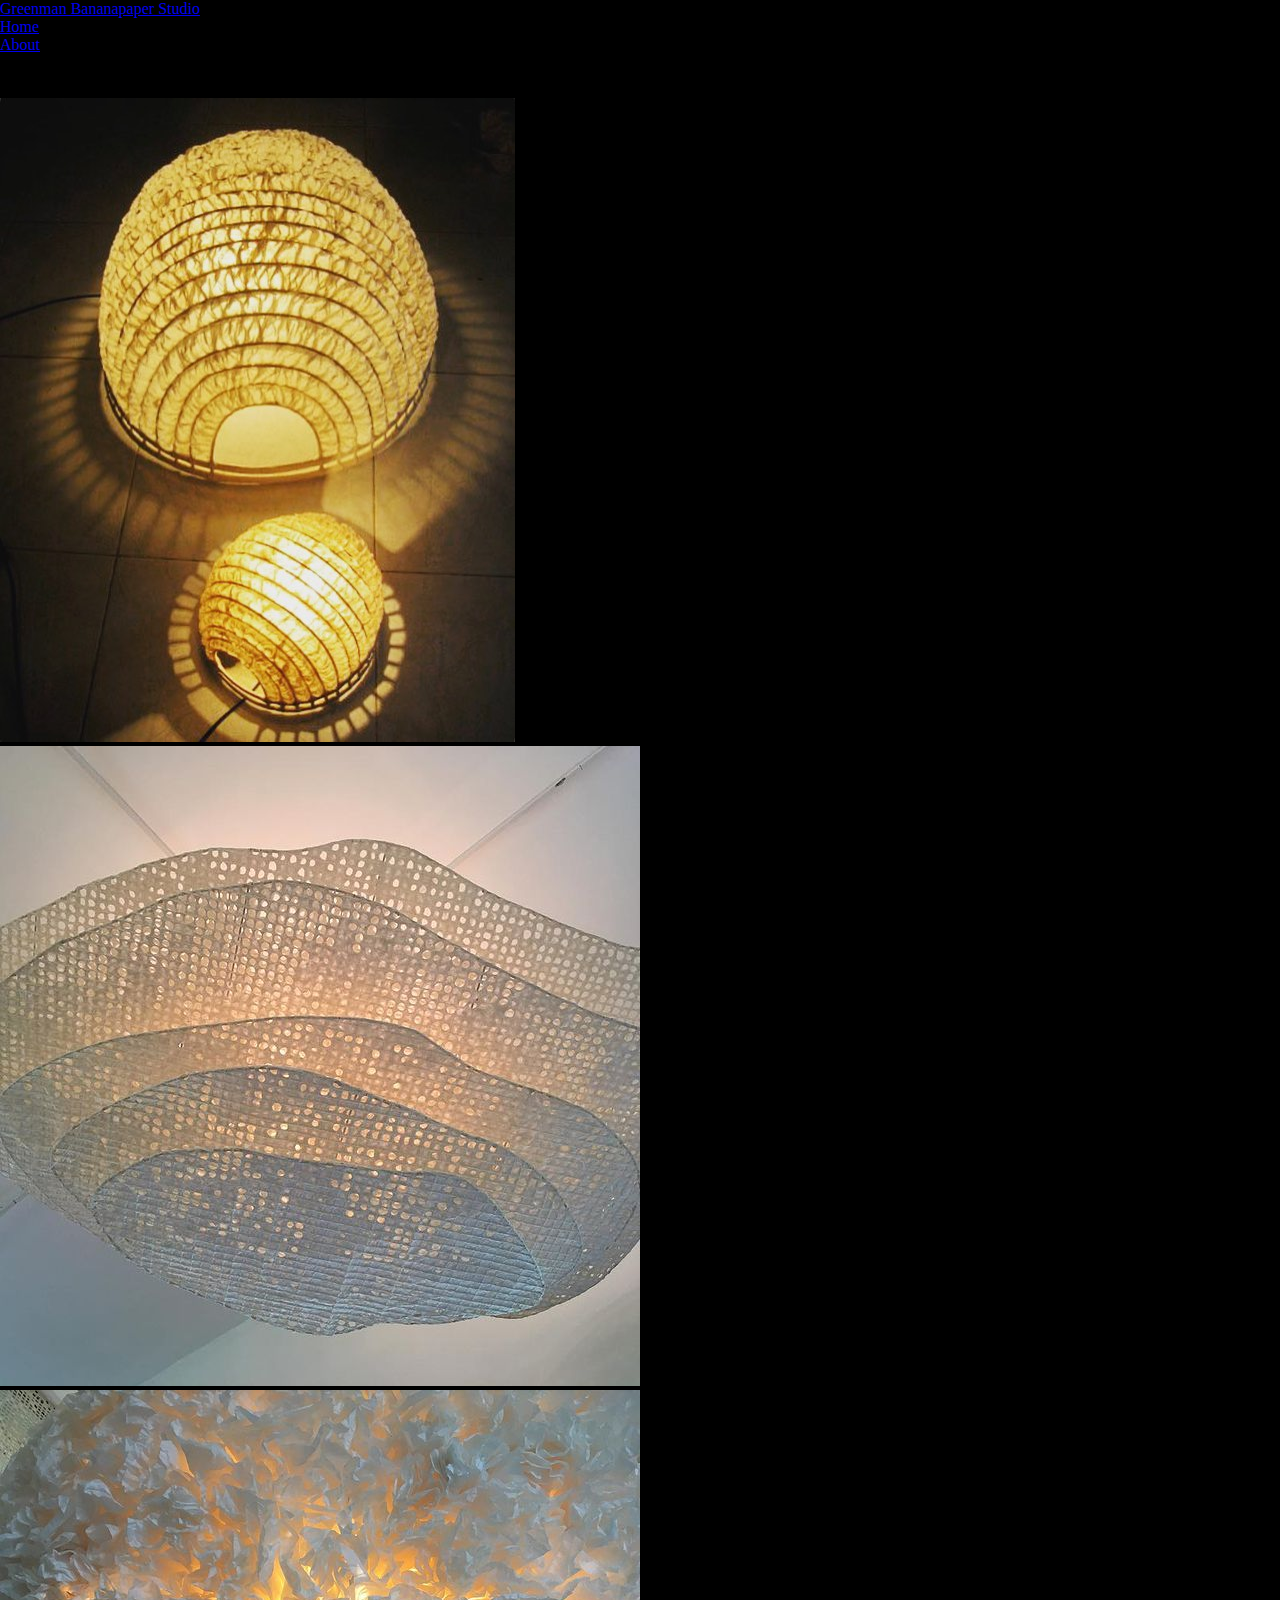
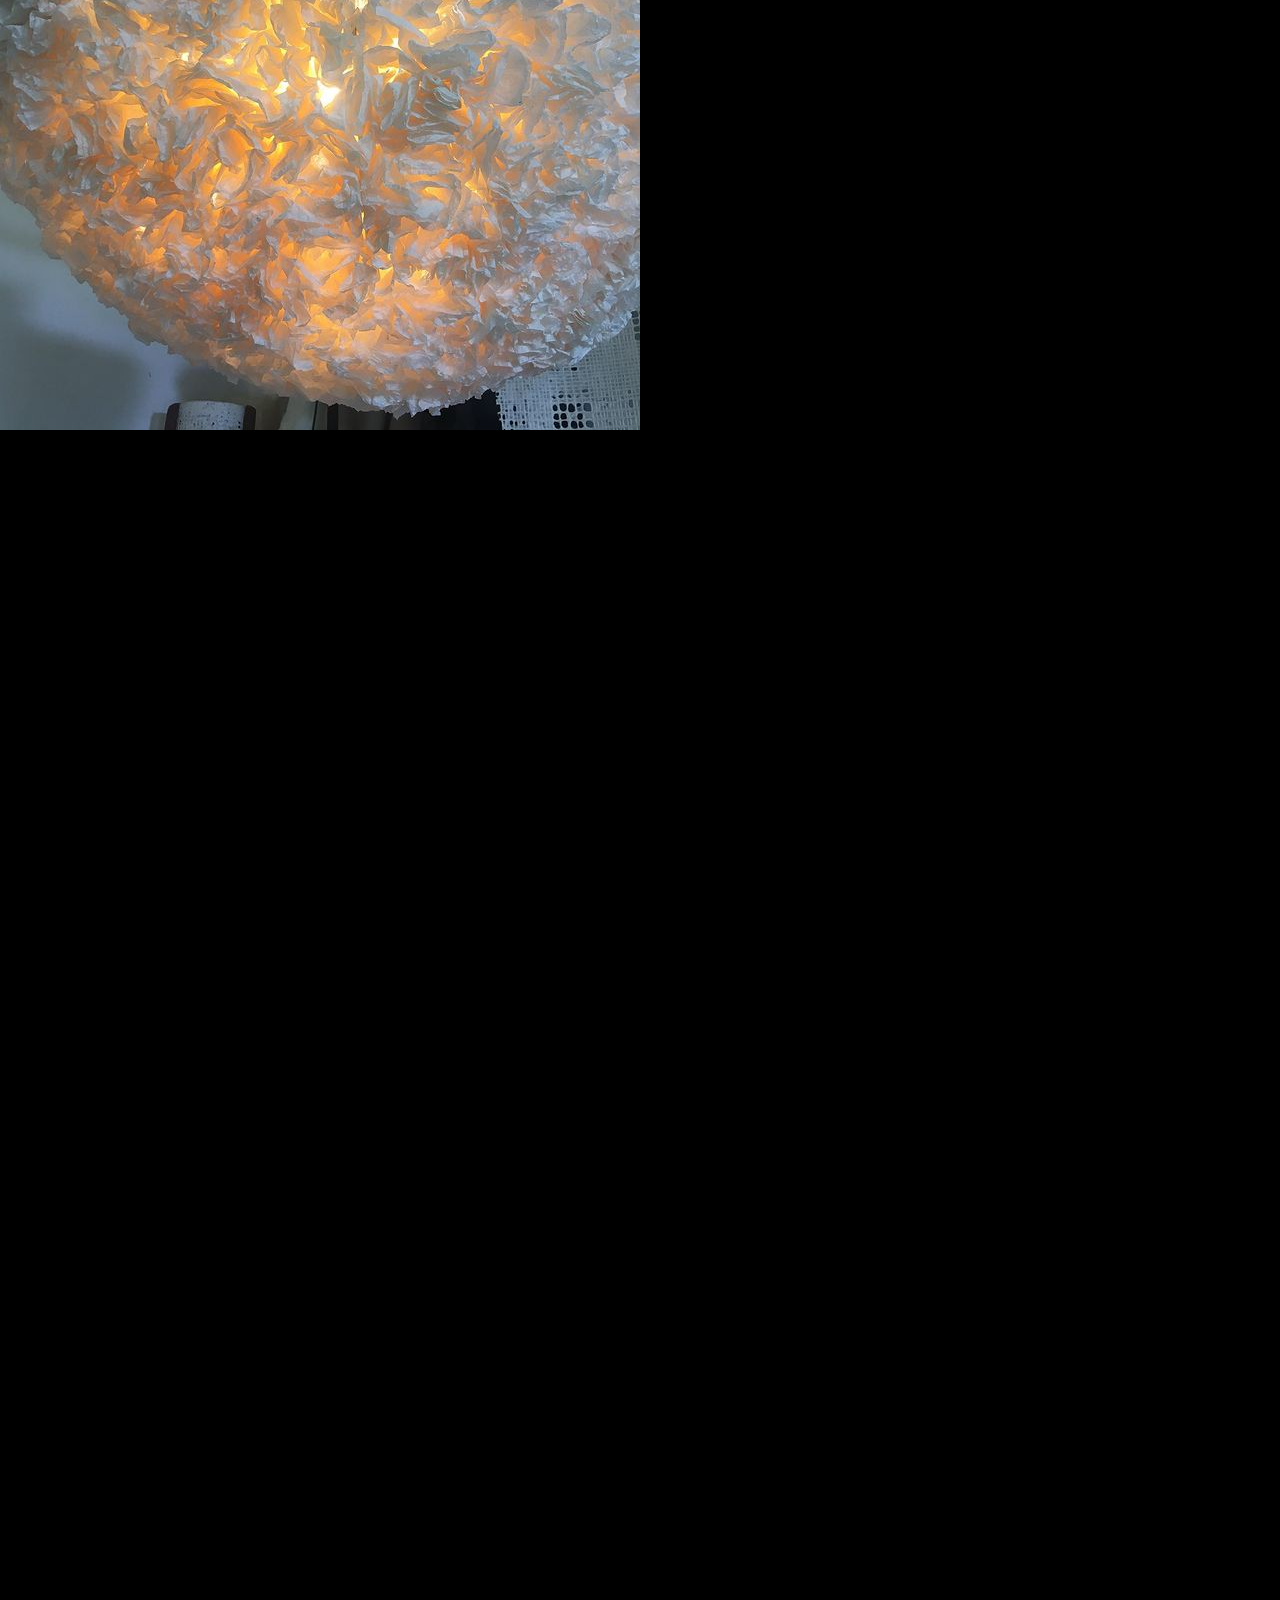
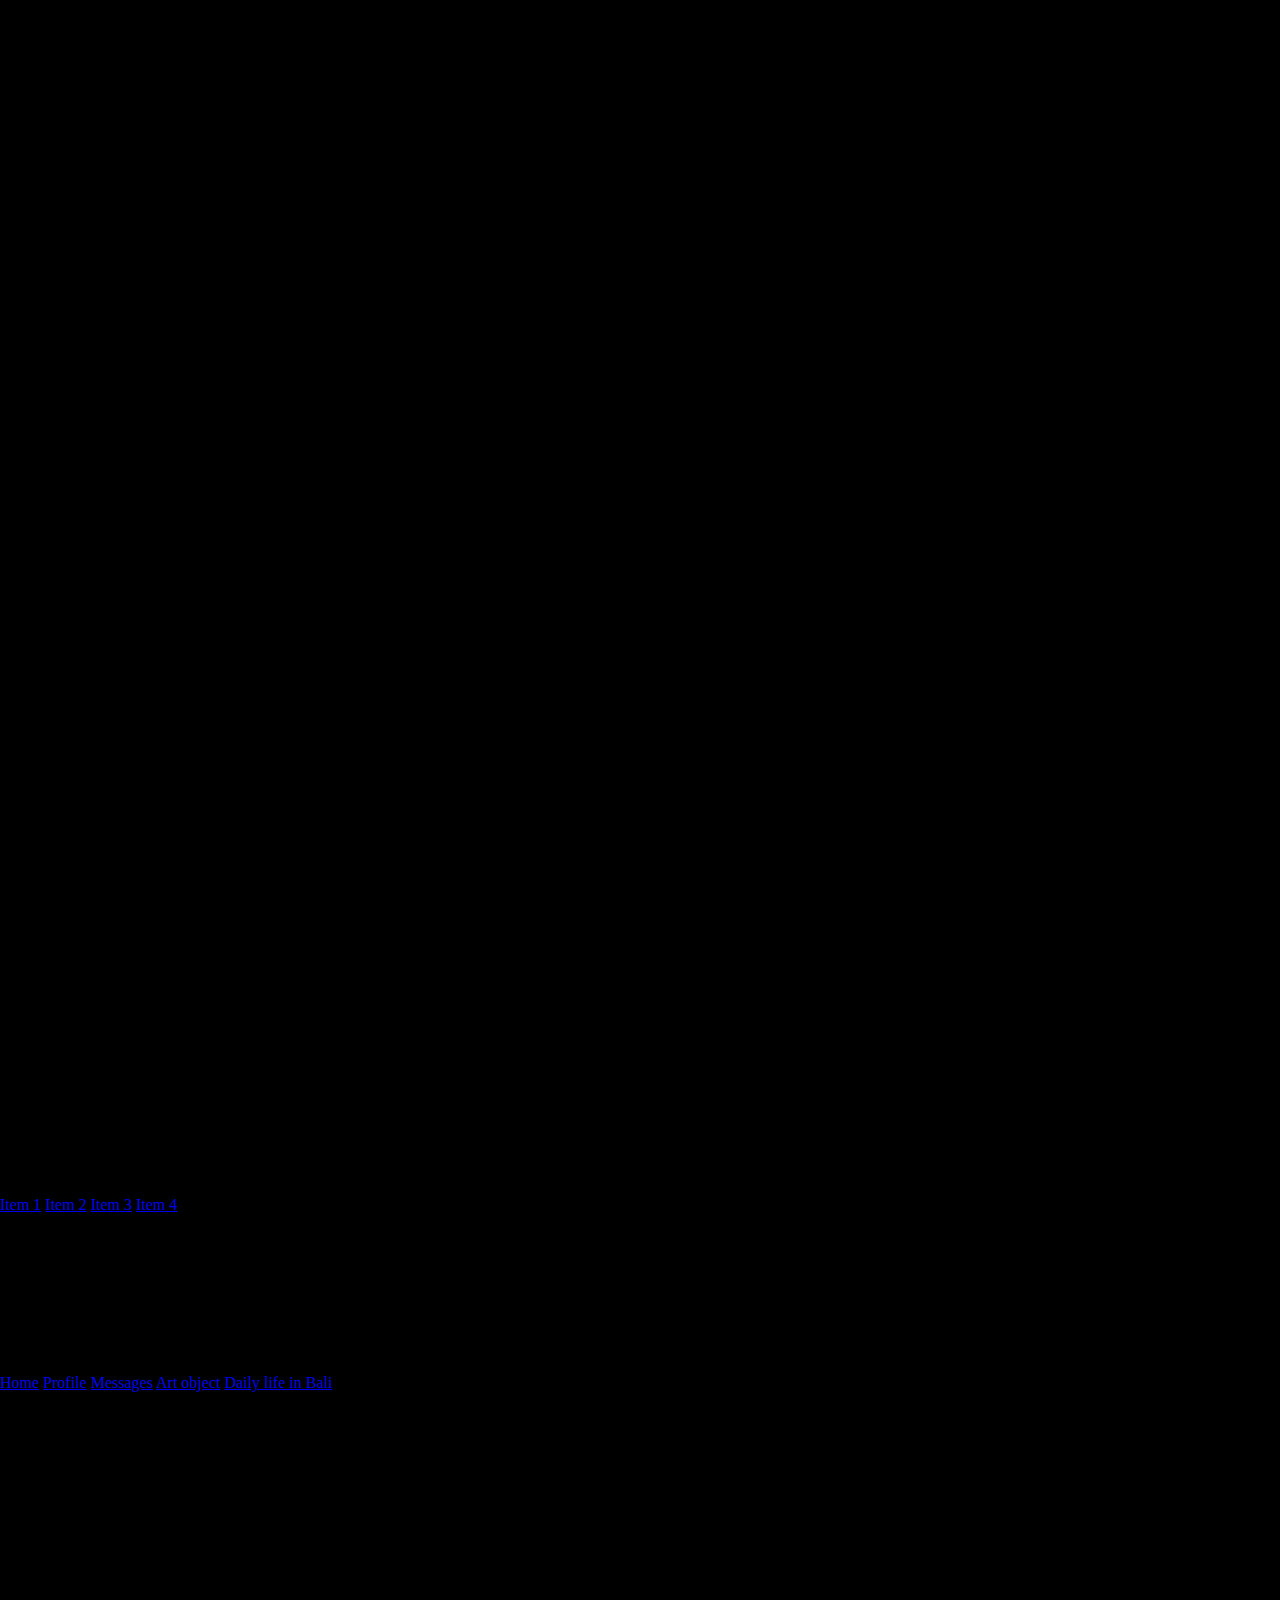
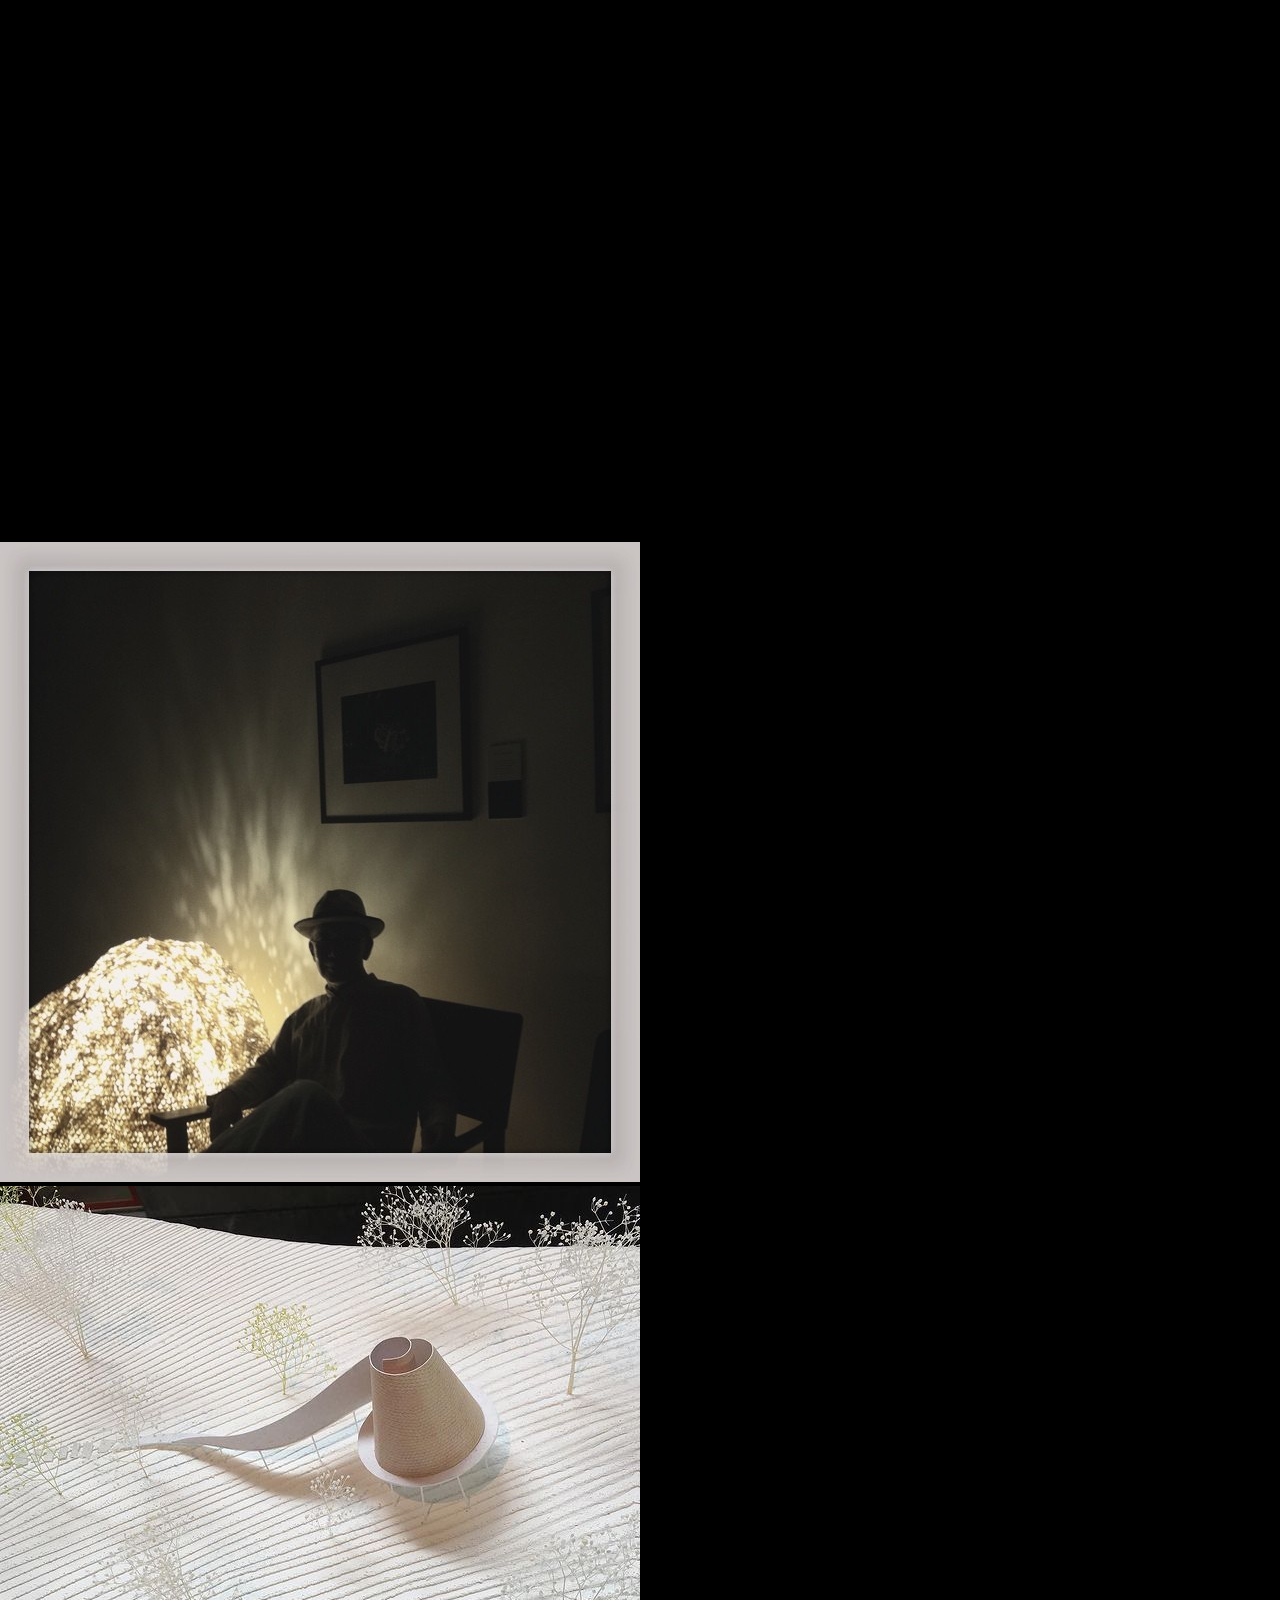
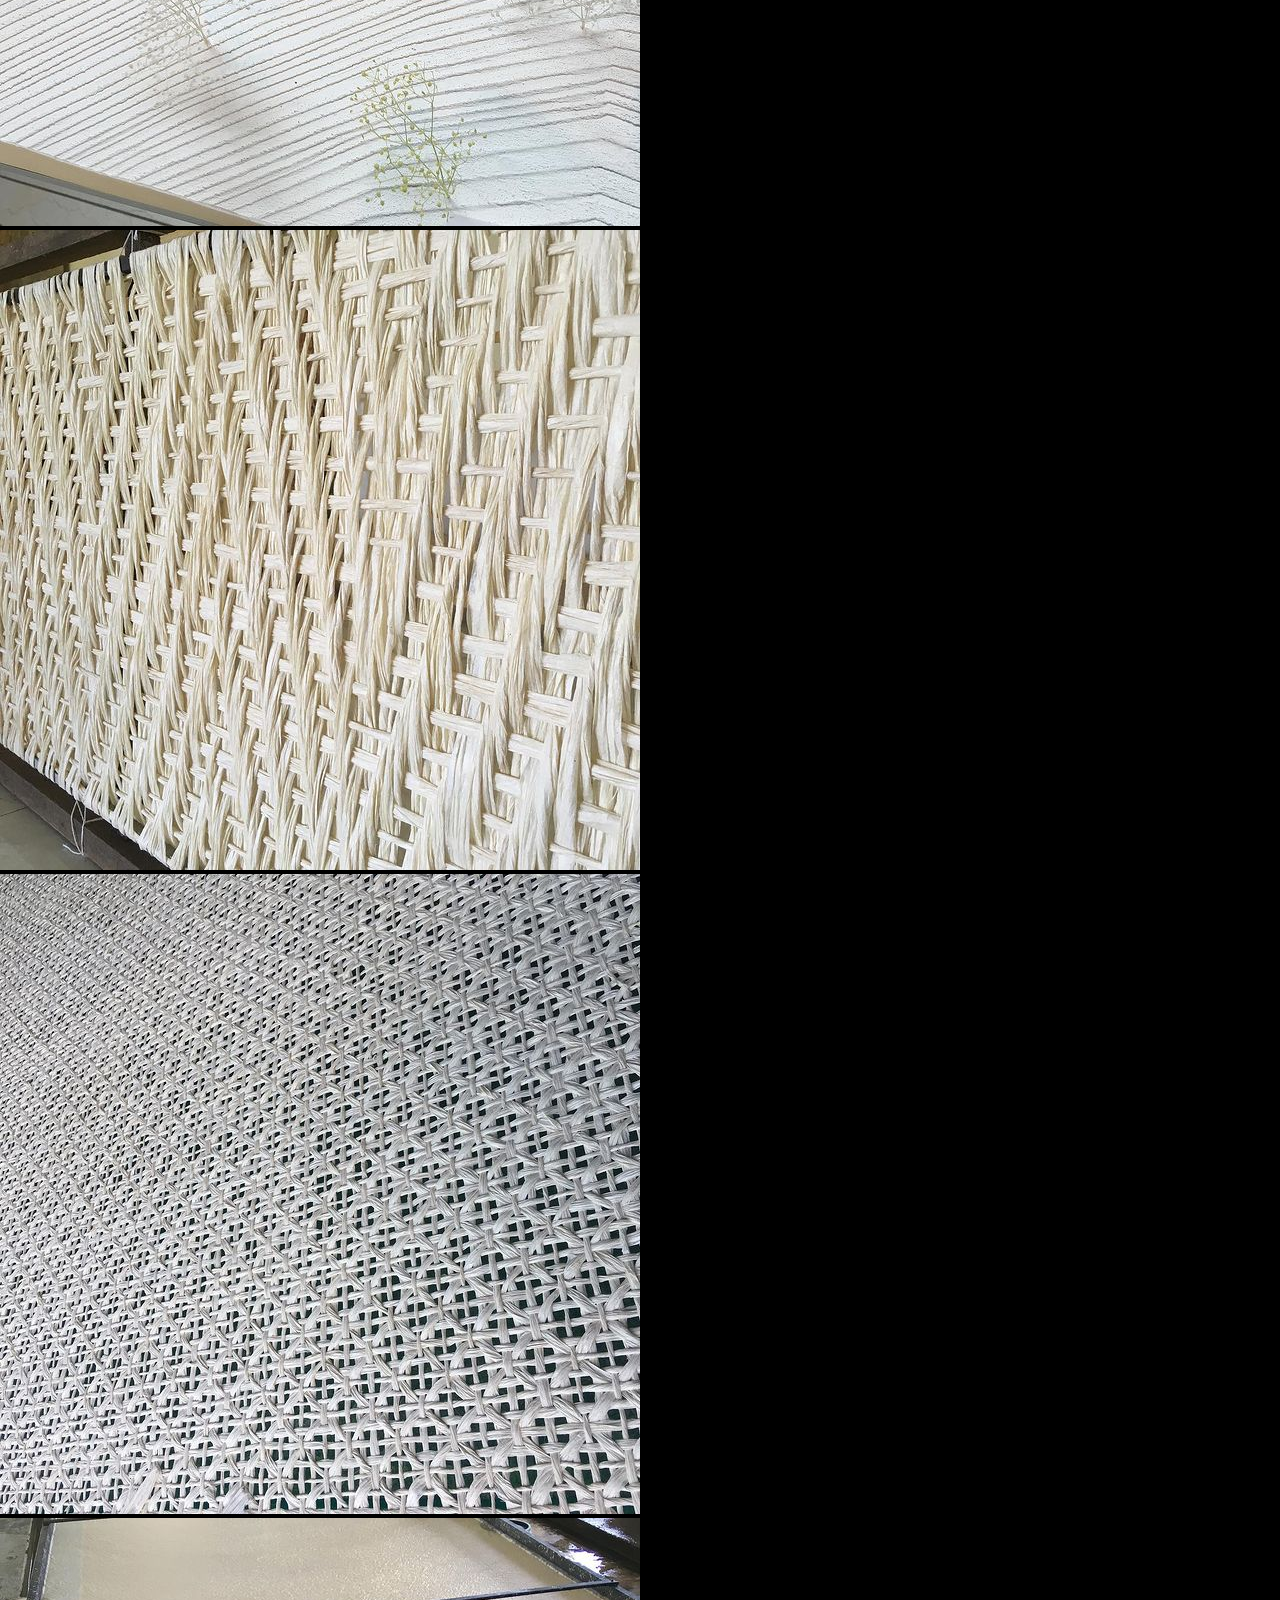
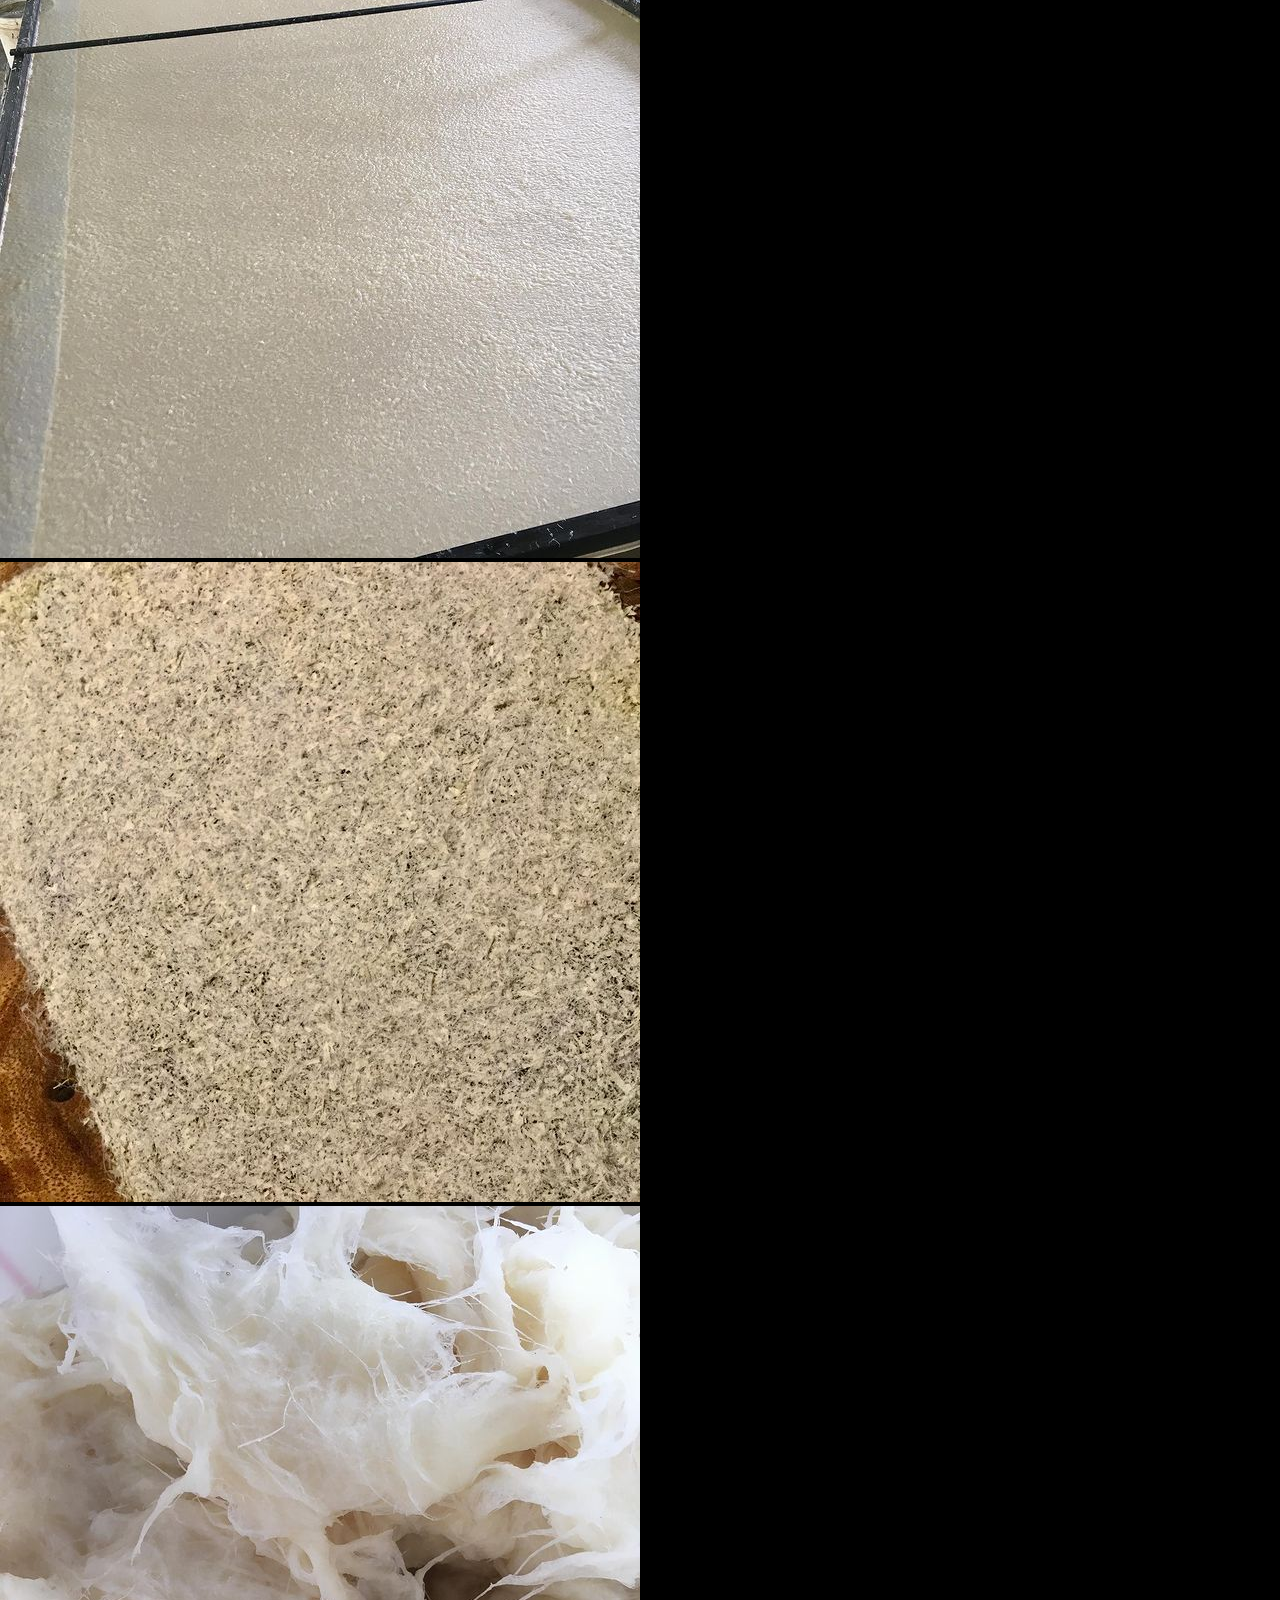
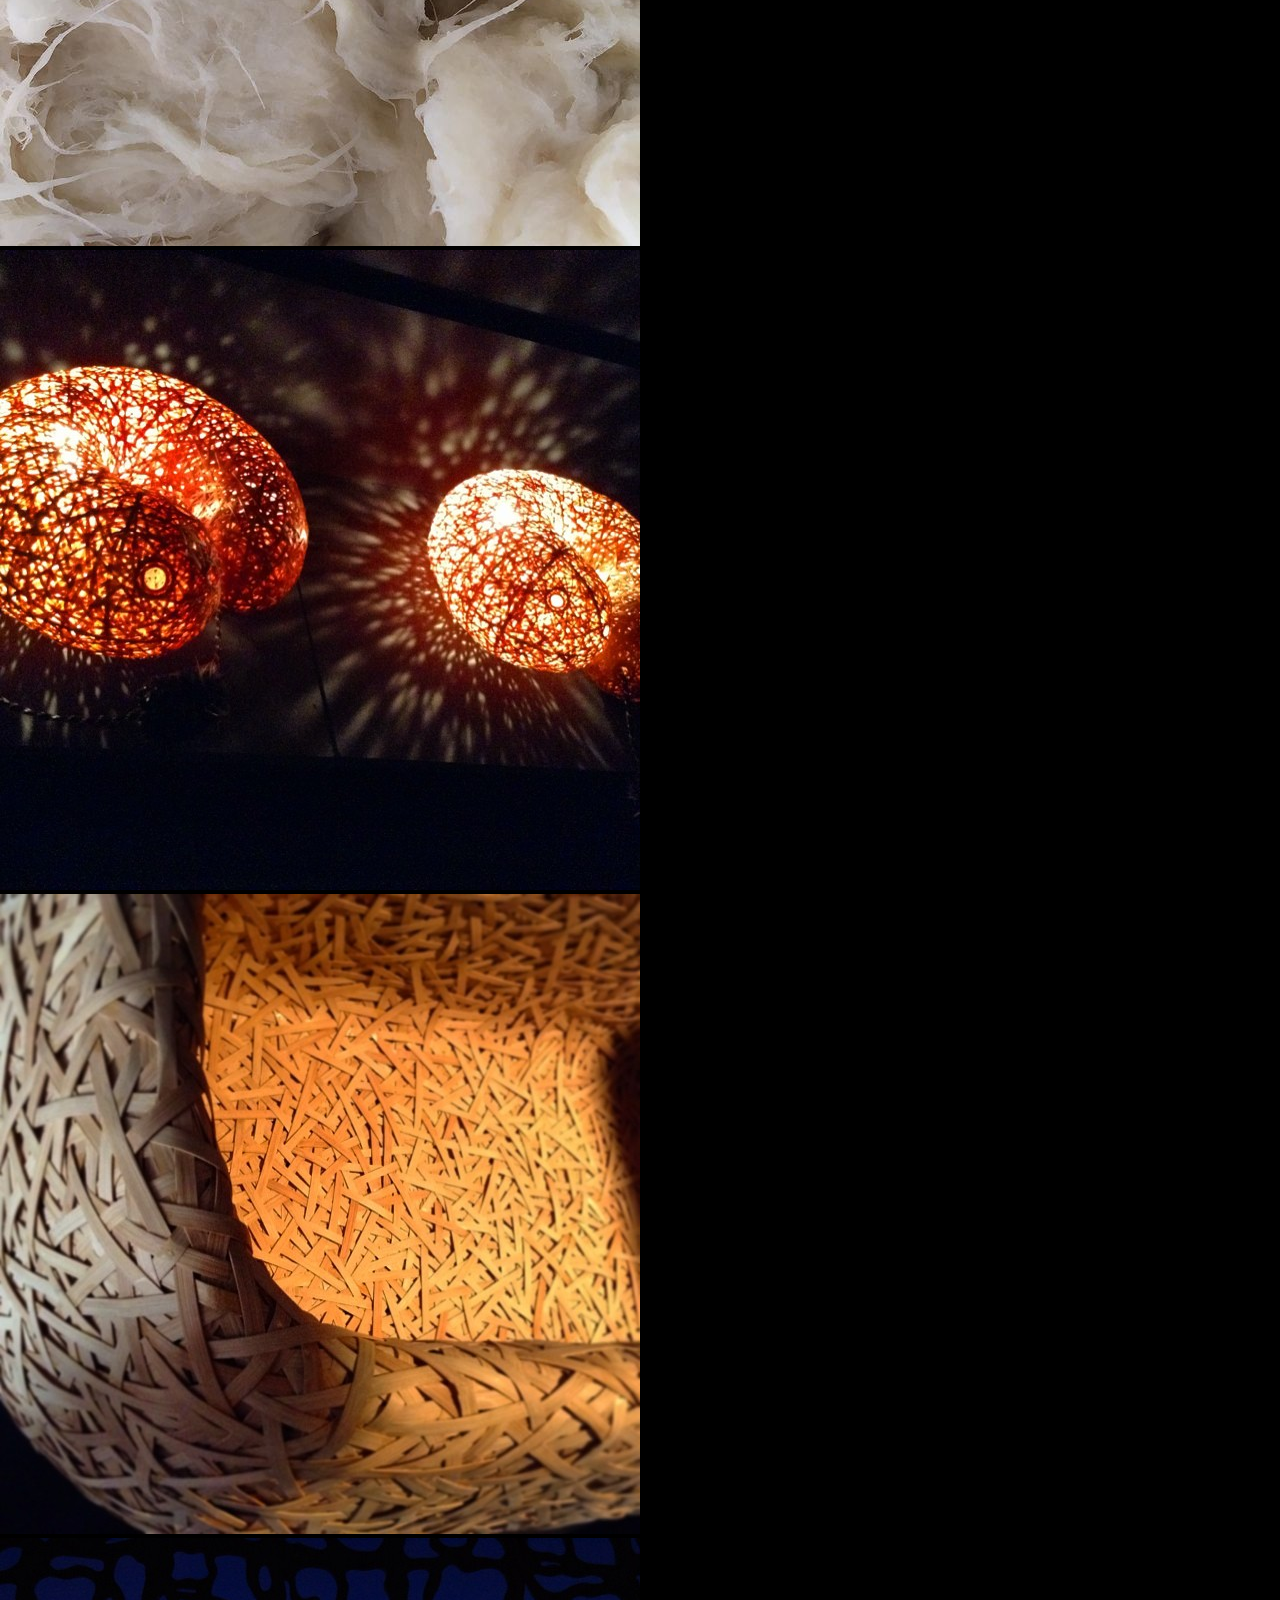
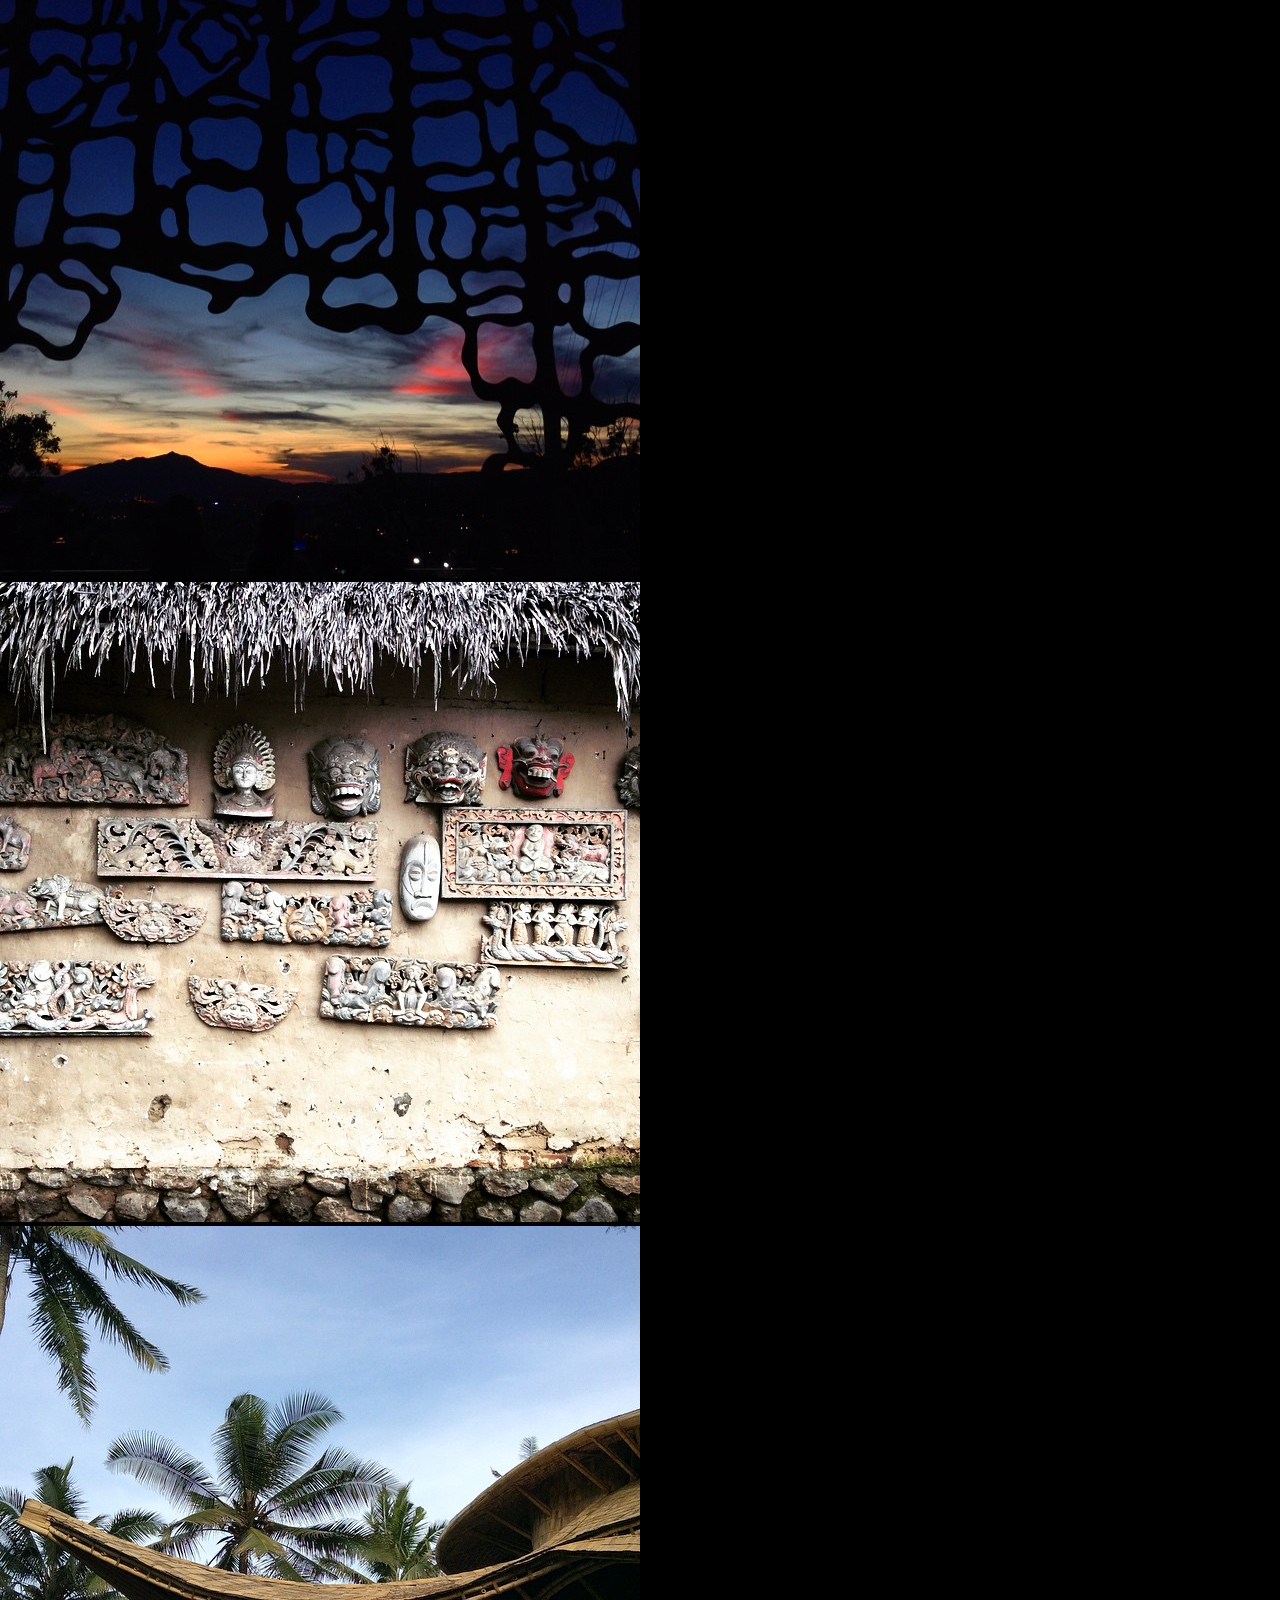
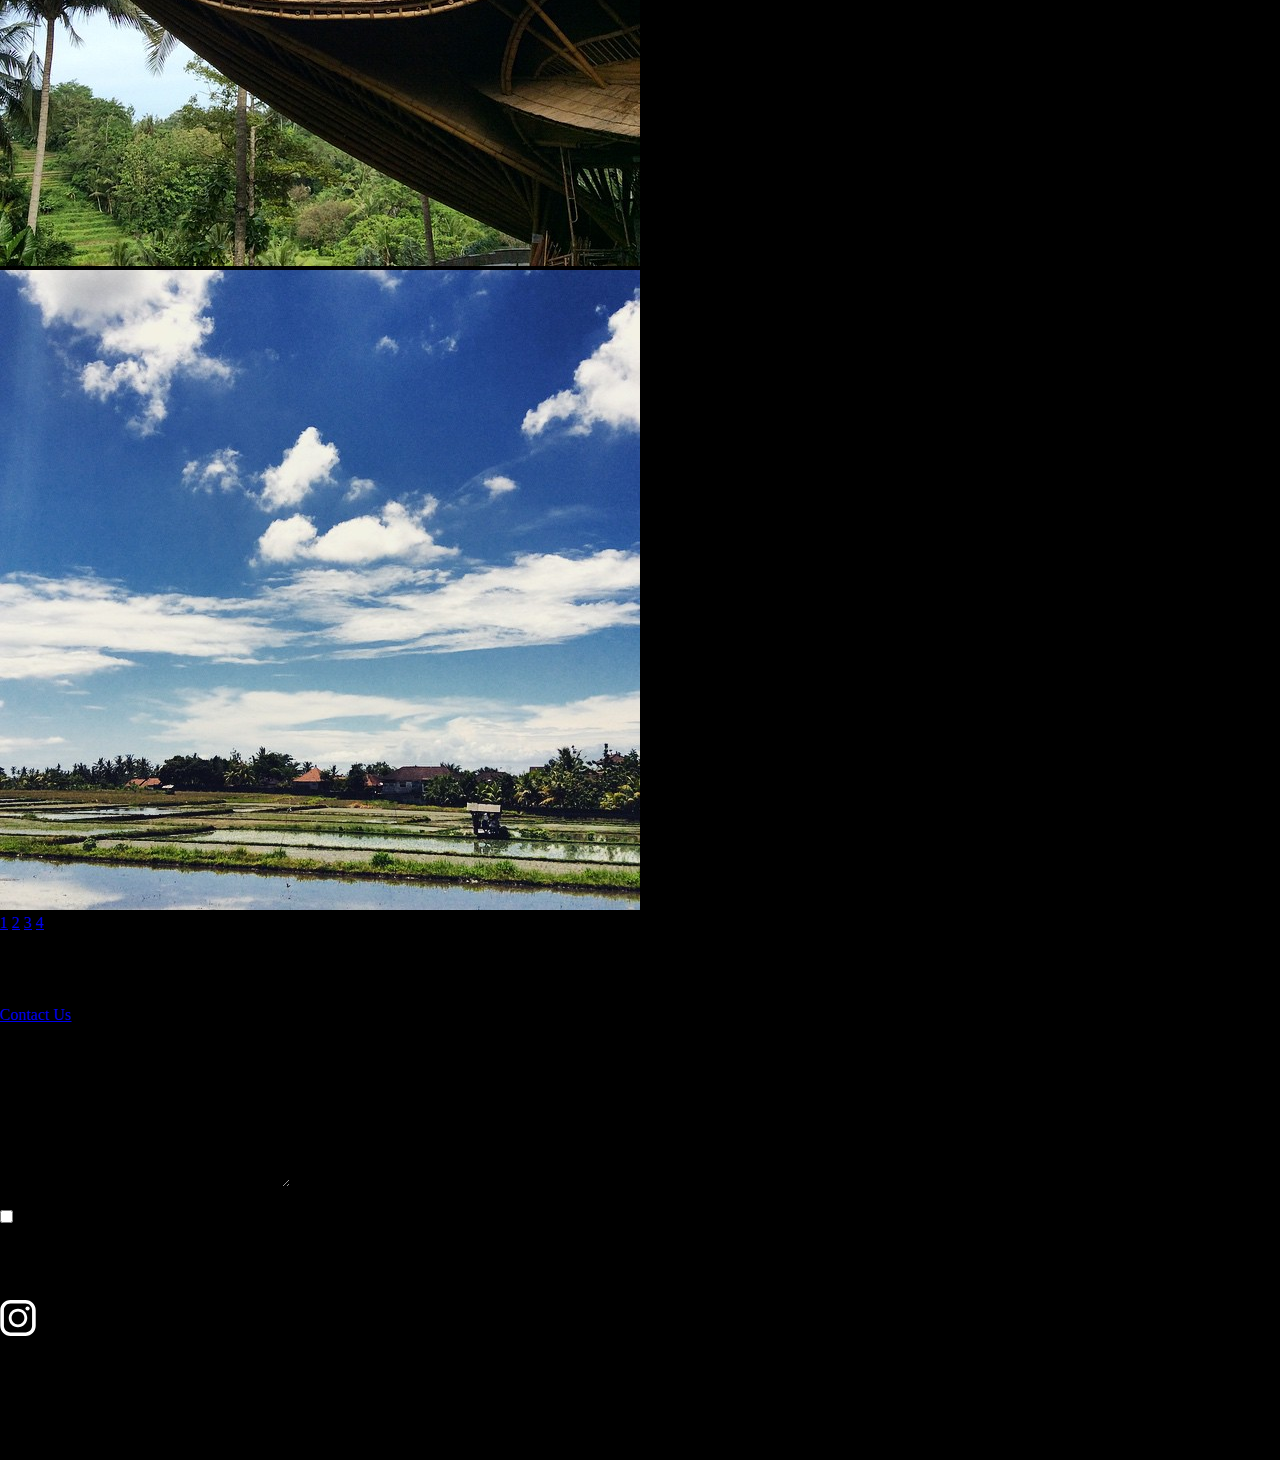
<file: index.html>
<!doctype html>
<html lang="en">

<head>
    <meta charset="UTF-8">
    <meta name="viewport" content="width=device-width,initial-scale=1.0">

    <title>Greenman</title>

    <script type="module">
        document.documentElement.classList.remove('no-js');
    document.documentElement.classList.add('js');
  </script>
    <!--=============Google Font ===============-->


    <!--自作のCSS-->



    <meta name="robots" content="noindex,nofollow">
    <!-- <meta name="keywords" content=""> -->
    <meta name="description"
        content="飲食店に特化したWEBサイト制作「O.P.P STUDIO」（東京目黒区）高品質なホームページでコロナ禍で翻弄されている飲食店様をリーズナブルな価格で応援します。">
    <meta property="og:title" content="O.P.P STUDIO">
    <meta property="og:description"
        content="飲食店に特化したWEBサイト制作「O.P.P STUDIO」（東京目黒区）高品質なホームページでコロナ禍で翻弄されている飲食店様をリーズナブルな価格で応援します。">
    <meta property="og:image" content="img/bg_01.jpg">
    <meta property="og:image:alt" content="Favorite Work">
    <meta property="og:locale" content="ja_JP">
    <meta property="og:type" content="website">
    <meta name="twitter:card" content="summary_large_image">
    <meta property="og:url" content="http://opp-studio.tech/#top">
    <link rel="canonical" href="http://opp-studio.tech/#top">

    <link rel="apple-touch-icon" sizes="180x180" href="/apple-touch-icon.png">
    <link rel="icon" type="image/png" sizes="32x32" href="/favicon-32x32.png">
    <link rel="icon" type="image/png" sizes="16x16" href="/favicon-16x16.png">
    <link rel="manifest" href="/site.webmanifest">
    <link rel="mask-icon" href="/safari-pinned-tab.svg" color="#5bbad5">
    <meta name="msapplication-TileColor" content="#da532c">
    <meta name="theme-color" content="#ffffff">
    <meta charset="utf-8">

    <!-- Bootstrap CSS -->
    <link href="https://cdn.jsdelivr.net/npm/bootstrap@5.0.0-beta3/dist/css/bootstrap.min.css" rel="stylesheet"
        integrity="sha384-eOJMYsd53ii+scO/bJGFsiCZc+5NDVN2yr8+0RDqr0Ql0h+rP48ckxlpbzKgwra6" crossorigin="anonymous">
    <link rel="stylesheet" type="text/css" href="css/style.css">
    <link rel="stylesheet" type="text/css" href="css/reset.css">
    <link rel="stylesheet" type="text/css" href="css/parts.css">
</head>

<body style="background-color: black;" class="text-white" data-spy="scroll" data-target="#Navbar">
    <nav class="navbar navbar-expand-lg w-100 navbar-dark border-bottom border-3 fixed-top" style="z-index: 9999;">
        <div class="container-fluid">
            <a class="navbar-brand" href="#">Greenman Bananapaper Studio</a>
            <button class="navbar-toggler" type="button" data-bs-toggle="collapse"
                data-bs-target="#navbarSupportedContent" aria-controls="navbarSupportedContent" aria-expanded="false"
                aria-label="Toggle navigation">
                <span class="navbar-toggler-icon"></span>
            </button>
            <div class="collapse navbar-collapse" id="navbarSupportedContent">
                <ul class="navbar-nav mx-auto mb-2 mb-lg-0">
                    <li class="nav-item">
                        <a class="nav-link fs-4 active" aria-current="page" href="#">Home</a>
                    </li>
                    <li class="nav-item">
                        <a class="nav-link fs-4" href="#">About</a>
                    </li>


                </ul>

            </div>
        </div>
    </nav>
    <div id="carouselExampleIndicators" class="carousel slide" data-bs-ride="carousel">
        <div class="carousel-indicators">
            <button type="button" data-bs-target="#carouselExampleIndicators" data-bs-slide-to="0" class="active"
                aria-current="true" aria-label="Slide 1"></button>
            <button type="button" data-bs-target="#carouselExampleIndicators" data-bs-slide-to="1"
                aria-label="Slide 2"></button>
            <button type="button" data-bs-target="#carouselExampleIndicators" data-bs-slide-to="2"
                aria-label="Slide 3"></button>
        </div>
        <div class="carousel-inner">
            <div class="carousel-item active " data-bs-interval=3000">
                <img src="img/01.jpg" class="d-block w-10 mx-auto" alt="...">
            </div>
            <div class="carousel-item" data-bs-interval="3000">
                <img src="img/02.jpg" class="d-block w-10 mx-auto" alt="...">

            </div>
            <div class="carousel-item" data-bs-interval="3000">
                <img src="img/03.jpg" class="d-block w-10 mx-auto" alt="...">

            </div>
        </div>
    </div>


    <!--About Section-->

    <div class="container mt-5">
        <h1 class="display-4 text-center fw-bolder">
            About Greenman Bananapaper Studio
        </h1>
        <div class="row mt-5">
            <div class="col-md-6">
                <div class="accordion text-dark" id="accordionExample">
                    <div class="accordion-item">
                        <h2 class="accordion-header" id="headingOne">
                            <button class="accordion-button collapsed" type="button" data-bs-toggle="collapse"
                                data-bs-target="#collapseOne" aria-expanded="true" aria-controls="collapseOne">
                                Encountering Bali
                            </button>
                        </h2>
                        <div id="collapseOne" class="accordion-collapse collapse" aria-labelledby="headingOne"
                            data-bs-parent="#accordionExample">
                            <div class="accordion-body">
                                <strong>ここは Encountering Baliの文章です</strong>Lorem ipsum dolor sit amet consectetur
                                adipisicing elit. Possimus,
                                commodi repellat. Voluptatum similique optio,
                                itaque at soluta vel voluptates alias pariatur. Placeat libero quidem illum sequi
                                laboriosam pariatur est quas.
                                within the <code>.accordion-body</code>, though the transition does limit overflow.
                            </div>
                        </div>
                    </div>
                    <div class="accordion-item">
                        <h2 class="accordion-header" id="headingTwo">
                            <button class="accordion-button collapsed" type="button" data-bs-toggle="collapse"
                                data-bs-target="#collapseTwo" aria-expanded="false" aria-controls="collapseTwo">
                                Why the banana paper?
                            </button>
                        </h2>
                        <div id="collapseTwo" class="accordion-collapse collapse" aria-labelledby="headingTwo"
                            data-bs-parent="#accordionExample">
                            <div class="accordion-body">
                                <strong>ここはWhy the banana paperの文章です</strong>Lorem ipsum dolor sit amet consectetur
                                adipisicing elit. Possimus,
                                commodi repellat. Voluptatum similique optio,
                                itaque at soluta vel voluptates alias pariatur. Placeat libero quidem illum sequi
                                laboriosam pariatur est quas.
                                within the <code>.accordion-body</code>, though the transition does limit overflow.
                            </div>
                        </div>
                    </div>
                    <div class="accordion-item">
                        <h2 class="accordion-header" id="headingThree">
                            <button class="accordion-button collapsed" type="button" data-bs-toggle="collapse"
                                data-bs-target="#collapseThree" aria-expanded="false" aria-controls="collapseThree">
                                Passion and Commitment
                            </button>
                        </h2>
                        <div id="collapseThree" class="accordion-collapse collapse" aria-labelledby="headingThree"
                            data-bs-parent="#accordionExample">
                            <div class="accordion-body">
                                <strong>ここはPassion and Commitmentの文章です</strong>Lorem ipsum dolor sit amet consectetur
                                adipisicing elit. Possimus,
                                commodi repellat. Voluptatum similique optio,
                                itaque at soluta vel voluptates alias pariatur. Placeat libero quidem illum sequi
                                laboriosam pariatur est quas.
                                within the <code>.accordion-body</code>, though the transition does limit overflow.
                            </div>
                        </div>
                    </div>
                </div>
            </div>
            <div class="col-md-6 mt-md-0">
                <h1 class="display-5 fw-bolder">
                    Banana paper-craft Artist

                </h1>
                <p class="lead">
                    Lorem ipsum dolor sit amet consectetur adipisicing elit. Possimus, commodi repellat. Voluptatum
                    similique
                    optio, itaque at soluta vel voluptates alias pariatur. Placeat libero quidem illum sequi laboriosam
                    pariatur
                    est quas.
                </p>
            </div>
        </div>
        <div class="row mt-5 pb-5 border-bottom border-3 wrapper">
            <div class="col-md-6">
                <div class="card bg-dark border text-center smoothTrigger">
                    <div class="flex">
                        <img src="img/04.jpg" class="card-img-top" alt="...">
                    </div>
                </div>

                <div class="card mt-3 bg-dark border text-center smoothTrigger">
                    <div class="flex">
                        <img src="img/05.jpg" class="card-img-top" alt="...">
                    </div>

                </div>

                <h1 class="display-5 text-center mt-5 fw-bolder">
                    About Us..的ななにかしらの文章

                </h1>
                <p class=" text-center">
                    Lorem ipsum dolor sit, amet consectetur adipisicing elit. Iure, similique. Eaque ut alias facilis
                    cupiditate
                    rerum natus, impedit iste ducimus consequatur vitae aspernatur consequuntur ex sit exercitationem
                    quis
                    deleniti quasi?
                </p>
            </div>
            <div class="col-md-6">
                <div class="card bg-dark border text-center smoothTrigger">
                    <div class="flex">
                        <img src="img/06.jpg" class="card-img-top" alt="...">
                    </div>
                </div>

                <div class="card mt-3 bg-dark border text-center smoothTrigger">
                    <dvi class="flex">
                        <iframe width="560" height="315" src="https://www.youtube.com/embed/QpM1JHgZCVE"
                            title="YouTube video player" frameborder="0"
                            allow="accelerometer; autoplay; clipboard-write; encrypted-media; gyroscope; picture-in-picture"
                            allowfullscreen></iframe>
                    </dvi>
                </div>

                <h1 class="display-5 text-center mt-5 fw-bolder">
                    このように動画を入れ込み

                </h1>
                <p class=" text-center">
                    Lorem ipsum dolor sit, amet consectetur adipisicing elit. Iure, similique. Eaque ut alias facilis
                    cupiditate
                    rerum natus, impedit iste ducimus consequatur vitae aspernatur consequuntur ex sit exercitationem
                    quis
                    deleniti quasi?
                </p>
            </div>
        </div>
    </div>



    <!--
    Features
-->


    <div class="container">
        <div class="row mt-5 pb-5 border-bottom border-3">
            <div class="col-lg-6">
                <div class="table-responsive">
                    <table class="table table-light">
                        <thead>
                            <tr>
                                <th scope="col">Staffs</th>
                                <th scope="col">Role</th>
                                <th scope="col">Like Food</th>
                                <th scope="col">Handle</th>
                            </tr>
                        </thead>
                        <tbody>
                            <tr>
                                <th scope="row">Kiyoshi</th>
                                <td>president-like</td>
                                <td>Umeboshi</td>
                                <td>kiichan</td>
                            </tr>
                            <tr>
                                <th scope="row">Sukarnoputri</th>
                                <td></td>
                                <td></td>
                                <td>@fat</td>
                            </tr>
                            <tr>
                                <th scope="row">Permata</th>
                                <td colspan="2"></td>
                                <td></td>
                            </tr>
                        </tbody>
                    </table>
                </div>
            </div>
            <div class="col-lg-6">
                <div class="row">
                    <div class="col-lg-4 mb-lg-0 mb-2">
                        <div id="list-example " class="list-group  list-group-horizontal">
                            <a class="list-group-item  list-group-item-action" href="#list-item-1">Item 1</a>
                            <a class="list-group-item list-group-item-action" href="#list-item-2">Item 2</a>
                            <a class="list-group-item list-group-item-action" href="#list-item-3">Item 3</a>
                            <a class="list-group-item list-group-item-action" href="#list-item-4">Item 4</a>
                        </div>
                    </div>
                    <div class="col-lg-8 ">
                        <div data-bs-spy="scroll" data-bs-target="#list-example" data-bs-offset="0"
                            class="scrollspy-example overflow-auto bg-light position-relative text-dark p-4 rounded"
                            style="height: 160px;" tabindex="0">
                            <h4 id="list-item-1">作品 1</h4>
                            <p>
                                作品のバックグラウンドストーリー
                                何文字でも可
                            </p>
                            <h4 id="list-item-2">作品 2</h4>
                            <p>
                                作品のバックグラウンドストーリー
                                何文字でも可
                            </p>
                            <h4 id="list-item-3">作品 3</h4>
                            <p>
                                作品のバックグラウンドストーリー
                                何文字でも可
                            </p>
                            <h4 id="list-item-4">作品 4</h4>
                            <p>
                                作品のバックグラウンドストーリー
                                何文字でも可
                            </p>
                        </div>
                    </div>
                </div>
            </div>
        </div>
    </div>
    <div class="container mt-5">
        <div class="row">
            <div class="col-lg-8 col-md-12 mb-5 mb-lg-0">
                <div class="row">
                    <div class="col-4">
                        <div class="list-group" id="list-tab" role="tablist">
                            <a class="list-group-item list-group-item-action active" id="list-home-list"
                                data-bs-toggle="list" href="#list-home" role="tab" aria-controls="home">Home</a>
                            <a class="list-group-item list-group-item-action" id="list-profile-list"
                                data-bs-toggle="list" href="#list-profile" role="tab"
                                aria-controls="profile">Profile</a>
                            <a class="list-group-item list-group-item-action" id="list-messages-list"
                                data-bs-toggle="list" href="#list-messages" role="tab"
                                aria-controls="messages">Messages</a>
                            <a class="list-group-item list-group-item-action" id="list-settings-list"
                                data-bs-toggle="list" href="#list-settings" role="tab" aria-controls="settings">Art
                                object</a>
                            <a class="list-group-item list-group-item-action" id="list-settings-list"
                                data-bs-toggle="list" href="#list-photo" role="tab" aria-controls="settings">Daily life
                                in Bali</a>

                        </div>
                    </div>
                    <div class="col-8">
                        <div class="tab-content bg-light text-dark" id="nav-tabContent">
                            <div class="tab-pane fade show active overflow-auto p-2" style="height: 150px;"
                                id="list-home" role="tabpanel" aria-labelledby="list-home-list">
                                Lorem ipsum dolor sit amet consectetur adipisicing elit. Dolor, suscipit? Quibusdam
                                officia assumenda
                                quos quod, voluptates laudantium eligendi necessitatibus fugit. Totam quae laborum fuga
                                in quidem libero
                                est accusamus aperiam.
                                Lorem ipsum dolor, sit amet consectetur adipisicing elit. Ipsum et neque odio sunt
                                itaque corrupti saepe
                                placeat provident. Dolorum dolorem tempora obcaecati accusamus? Nemo accusantium optio
                                culpa consectetur
                                nam corporis?
                                Lorem ipsum dolor sit amet consectetur adipisicing elit. Quis vel assumenda, impedit
                                tempora ratione
                                sequi commodi molestias. Saepe magnam suscipit ipsam? Consequuntur qui voluptatum quo
                                unde dolorem hic
                                corrupti in?
                            </div>
                            <div class="tab-pane fade overflow-auto p-2" style="height: 150px;" id="list-profile"
                                role="tabpanel" aria-labelledby="list-profile-list">
                                Lorem ipsum dolor sit amet consectetur adipisicing elit. Dolor, suscipit? Quibusdam
                                officia assumenda
                                quos quod, voluptates laudantium eligendi necessitatibus fugit. Totam quae laborum fuga
                                in quidem libero
                                est accusamus aperiam.
                                Lorem ipsum dolor, sit amet consectetur adipisicing elit. Ipsum et neque odio sunt
                                itaque corrupti saepe
                                placeat provident. Dolorum dolorem tempora obcaecati accusamus? Nemo accusantium optio
                                culpa consectetur
                                nam corporis?
                                Lorem ipsum dolor sit amet consectetur adipisicing elit. Quis vel assumenda, impedit
                                tempora ratione
                                sequi commodi molestias. Saepe magnam suscipit ipsam? Consequuntur qui voluptatum quo
                                unde dolorem hic
                                corrupti in?

                            </div>
                            <div class="tab-pane fade overflow-auto p-2" style="height: 150px;" id="list-messages"
                                role="tabpanel" aria-labelledby="list-messages-list"> Lorem ipsum dolor sit amet
                                consectetur adipisicing elit. Dolor,
                                suscipit? Quibusdam officia assumenda quos quod, voluptates laudantium eligendi
                                necessitatibus fugit.
                                Totam quae laborum fuga in quidem libero est accusamus aperiam.
                                Lorem ipsum dolor, sit amet consectetur adipisicing elit. Ipsum et neque odio sunt
                                itaque corrupti saepe
                                placeat provident. Dolorum dolorem tempora obcaecati accusamus? Nemo accusantium optio
                                culpa consectetur
                                nam corporis?
                                Lorem ipsum dolor sit amet consectetur adipisicing elit. Quis vel assumenda, impedit
                                tempora ratione
                                sequi commodi molestias. Saepe magnam suscipit ipsam? Consequuntur qui voluptatum quo
                                unde dolorem hic
                                corrupti in?
                            </div>
                            <div class="tab-pane fade overflow-auto p-2" style="height: 150px;" id="list-settings"
                                role="tabpanel" aria-labelledby="list-settings-list"> Lorem ipsum dolor sit amet
                                consectetur adipisicing elit. Dolor,
                                suscipit? Quibusdam officia assumenda quos quod, voluptates laudantium eligendi
                                necessitatibus fugit.
                                Totam quae laborum fuga in quidem libero est accusamus aperiam.
                                Lorem ipsum dolor, sit amet consectetur adipisicing elit. Ipsum et neque odio sunt
                                itaque corrupti saepe
                                placeat provident. Dolorum dolorem tempora obcaecati accusamus? Nemo accusantium optio
                                culpa consectetur
                                nam corporis?
                                Lorem ipsum dolor sit amet consectetur adipisicing elit. Quis vel assumenda, impedit
                                tempora ratione
                                sequi commodi molestias. Saepe magnam suscipit ipsam? Consequuntur qui voluptatum quo
                                unde dolorem hic
                                corrupti in?
                            </div>
                            <div class="tab-pane fade overflow-auto p-2" style="height: 150px;" id="list-photo"
                                role="tabpanel" aria-labelledby="list-settings-list"> Lorem ipsum dolor sit amet
                                consectetur adipisicing elit. Dolor,
                                suscipit? Quibusdam officia assumenda quos quod, voluptates laudantium eligendi
                                necessitatibus fugit.
                                Totam quae laborum fuga in quidem libero est accusamus aperiam.
                                Lorem ipsum dolor, sit amet consectetur adipisicing elit. Ipsum et neque odio sunt
                                itaque corrupti saepe
                                placeat provident. Dolorum dolorem tempora obcaecati accusamus? Nemo accusantium optio
                                culpa consectetur
                                nam corporis?
                                Lorem ipsum dolor sit amet consectetur adipisicing elit. Quis vel assumenda, impedit
                                tempora ratione
                                sequi commodi molestias. Saepe magnam suscipit ipsam? Consequuntur qui voluptatum quo
                                unde dolorem hic
                                corrupti in?
                            </div>
                        </div>
                    </div>
                </div>
            </div>
            <div class="col-lg-4 col-md-12">
                <div class="card bg-dark border text-center">
                    <img src="img/14.jpg" class="card-img-top" alt="...">
                    <!-- <div class="card-body">
                        <h5 class="display-6 fw-bolder">Dark Images
                        </h5>
                        <a href="#" class="btn btn-primary">Go somewhere</a>
                    </div> -->
                </div>
            </div>
        </div>
        <div class="row mt-5">
            <div class="tab-content" id="nav-tabContent">
                <div class="tab-pane fade show active" id="id1" role="tabpanel" aria-labelledby="list-home-list">
                    <div class="row">
                        <div class="col-md-4 mb-md-0 mb-3">
                            <img src="img/08.jpg" class="img-fluid rounded" alt="" srcset="">
                        </div>
                        <div class="col-md-4 mb-md-0 mb-3">
                            <img src="img/09.jpg" class="img-fluid rounded" alt="" srcset="">
                        </div>
                        <div class="col-md-4 mb-md-0 mb-3">
                            <img src="img/10.jpg" class="img-fluid rounded" alt="" srcset="">
                        </div>
                    </div>
                </div>
                <div class="tab-pane fade" id="id2" role="tabpanel" aria-labelledby="list-profile-list">
                    <div class="row">
                        <div class="col-md-4 mb-md-0 mb-3">
                            <img src="img/11.jpg" class="img-fluid rounded" alt="" srcset="">
                        </div>
                        <div class="col-md-4 mb-md-0 mb-3">
                            <img src="img/12.jpg" class="img-fluid rounded" alt="" srcset="">
                        </div>
                        <div class="col-md-4 mb-md-0 mb-3">
                            <img src="img/13.jpg" class="img-fluid rounded" alt="" srcset="">
                        </div>
                    </div>
                </div>
                <div class="tab-pane fade" id="id3" role="tabpanel" aria-labelledby="list-messages-list">
                    <div class="row">
                        <div class="col-md-4 mb-md-0 mb-3">
                            <img src="img/15.jpg" class="img-fluid rounded" alt="" srcset="">
                        </div>
                        <div class="col-md-4 mb-md-0 mb-3">
                            <img src="img/16.jpg" class="img-fluid rounded" alt="" srcset="">
                        </div>
                        <div class="col-md-4 mb-md-0 mb-3">
                            <img src="img/17.jpg" class="img-fluid rounded" alt="" srcset="">
                        </div>
                    </div>
                </div>
                <div class="tab-pane fade" id="id4" role="tabpanel" aria-labelledby="list-settings-list">
                    <div class="row">
                        <div class="col-md-4 mb-md-0 mb-3">
                            <img src="img/18.jpg" class="img-fluid rounded" alt="" srcset="">
                        </div>
                        <div class="col-md-4 mb-md-0 mb-3">
                            <img src="img/19.jpg" class="img-fluid rounded" alt="" srcset="">
                        </div>
                        <div class="col-md-4 mb-md-0 mb-3">
                            <img src="img/20.jpg" class="img-fluid rounded" alt="" srcset="">
                        </div>
                    </div>
                </div>
            </div>
        </div>
        <div class="row mt-5 mb-5 justify-content-center text-center">
            <div class="col-8">


                <div class="list-group list-group-horizontal1 " id="list-tab" role="tablist">
                    <a class="list-group-item list-group-item-action active" id="list-home-list" data-bs-toggle="list"
                        href="#id1" role="tab" aria-controls="home">1</a>
                    <a class="list-group-item list-group-item-action" id="list-profile-list" data-bs-toggle="list"
                        href="#id2" role="tab" aria-controls="profile">2</a>
                    <a class="list-group-item list-group-item-action" id="list-messages-list" data-bs-toggle="list"
                        href="#id3" role="tab" aria-controls="messages">3</a>
                    <a class="list-group-item list-group-item-action" id="list-settings-list" data-bs-toggle="list"
                        href="#id4" role="tab" aria-controls="settings">4</a>
                </div>
            </div>
        </div>
    </div>

    <div class="my-5 py-5" style="background-image: url(img/img2.jpg); background-attachment: fixed;">
        <div class="container ">
            <div class="row ">
                <div class="col-lg-5 col-md-6">
                    <h1 class="display-3 text-md-end fw-bolder">
                        Would like to see more ?
                    </h1>
                </div>
                <div class="col-lg-7 col-md-6">
                    <h1 class="display-5 fw-light">
                        Lorem ipsum dolor sit amet, consectetur adipisicing elit.

                    </h1>
                    <a href="#" class="btn btn-outline-light">Contact Us</a>
                </div>
            </div>
        </div>
    </div>
    <div class="container pb-5 border-bottom border-3 mt-5">
        <h1 class="display-4 text-center fw-bolder">
            Contact Us
        </h1>


        <form class="row g-3 mt-5 needs-validation" novalidate>
            <div class="col-md-6">
                <label for="validationCustom01" class="form-label">First name</label>
                <input type="text" class="form-control" id="validationCustom01" value="Mark" required>
                <div class="valid-feedback">
                    Looks good!
                </div>
            </div>
            <div class="col-md-6">
                <label for="validationCustom02" class="form-label">Last name</label>
                <input type="text" class="form-control" id="validationCustom02" value="Otto" required>
                <div class="valid-feedback">
                    Looks good!
                </div>
            </div>

            <div class="col-md-12">
                <label for="validationCustom03" class="form-label">Your Message</label>
                <textarea class="form-control" rows="3" required></textarea>
                <div class="invalid-feedback">
                    Please provide a valid city.
                </div>
            </div>

            <div class="col-12">
                <div class="form-check">
                    <input class="form-check-input" type="checkbox" value="" id="invalidCheck" required>
                    <label class="form-check-label" for="invalidCheck">
                        Agree to terms and conditions
                    </label>
                    <div class="invalid-feedback">
                        You must agree before submitting.
                    </div>
                </div>
            </div>
            <div class="col-12">
                <button class="btn btn-secondary w-100" type="submit">Submit form</button>
            </div>
        </form>
    </div>
    <footer class="mt-5 mb-5">
        <div class="container">
            <div class="row justify-content-center align-items-center">
                <div class="col-6 mb-md-0 mb-4">
                    <h1 class="display-6 fw-bolder">
                        Follow Us
                    </h1>
                    
                        <a href="https://www.instagram.com/greenman_bananapaper_studio/" target="_blank"
                            rel="noopener noreferrer">
                            <img src="img/ico_insta.svg" alt="" width="36" height="36">
                        </a>
                </div>
                <div class="col-6">
                    <svg xmlns="http://www.w3.org/2000/svg" width="36" height="36" fill="currentColor"
                        class="bi mb-3 bi-phone-fill" viewBox="0 0 16 16">
                        <path
                            d="M3 2a2 2 0 0 1 2-2h6a2 2 0 0 1 2 2v12a2 2 0 0 1-2 2H5a2 2 0 0 1-2-2V2zm6 11a1 1 0 1 0-2 0 1 1 0 0 0 2 0z" />
                    </svg> +0000000
                    <div class="w-100"></div>
                    <svg xmlns="http://www.w3.org/2000/svg" width="36" height="36" fill="currentColor"
                        class="bi mb-3 bi-phone-fill" viewBox="0 0 16 16">
                        <path
                            d="M3 2a2 2 0 0 1 2-2h6a2 2 0 0 1 2 2v12a2 2 0 0 1-2 2H5a2 2 0 0 1-2-2V2zm6 11a1 1 0 1 0-2 0 1 1 0 0 0 2 0z" />
                    </svg> +0000000
                    <div class="w-100"></div>
                    <svg xmlns="http://www.w3.org/2000/svg" width="36" height="36" fill="currentColor"
                        class="bi mb-3 bi-phone-fill" viewBox="0 0 16 16">
                        <path
                            d="M3 2a2 2 0 0 1 2-2h6a2 2 0 0 1 2 2v12a2 2 0 0 1-2 2H5a2 2 0 0 1-2-2V2zm6 11a1 1 0 1 0-2 0 1 1 0 0 0 2 0z" />
                    </svg> +0000000
                </div>
            </div>
        </div>
    </footer>
    <!-- Optional JavaScript; choose one of the two! -->

    <!-- Option 1: Bootstrap Bundle with Popper -->
    <script src="https://cdn.jsdelivr.net/npm/bootstrap@5.0.0-beta3/dist/js/bootstrap.bundle.min.js"
        integrity="sha384-JEW9xMcG8R+pH31jmWH6WWP0WintQrMb4s7ZOdauHnUtxwoG2vI5DkLtS3qm9Ekf" crossorigin="anonymous">
    </script>
    <script src="https://code.jquery.com/jquery-3.4.1.min.js"
        integrity="sha256-CSXorXvZcTkaix6Yvo6HppcZGetbYMGWSFlBw8HfCJo=" crossorigin="anonymous"></script>
    <script src="js/main.js"></script>
</body>

</html>
</file>
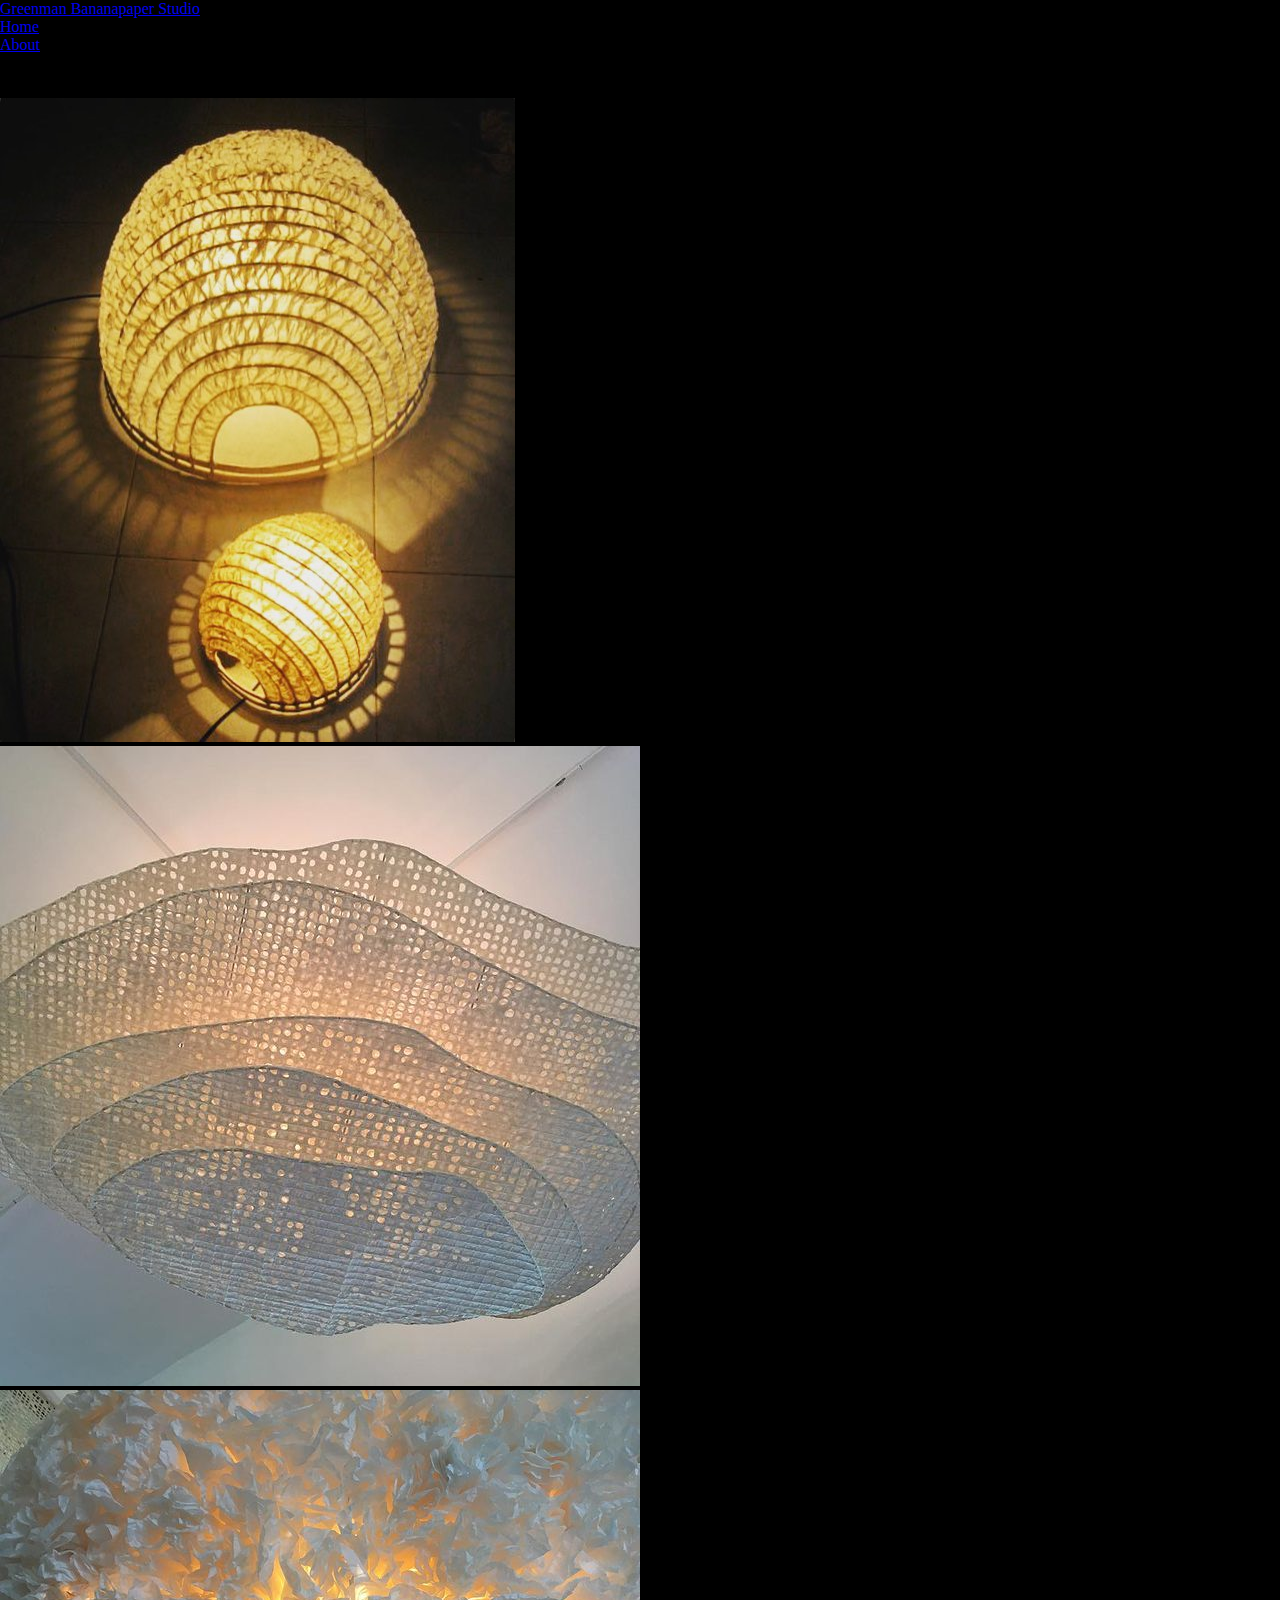
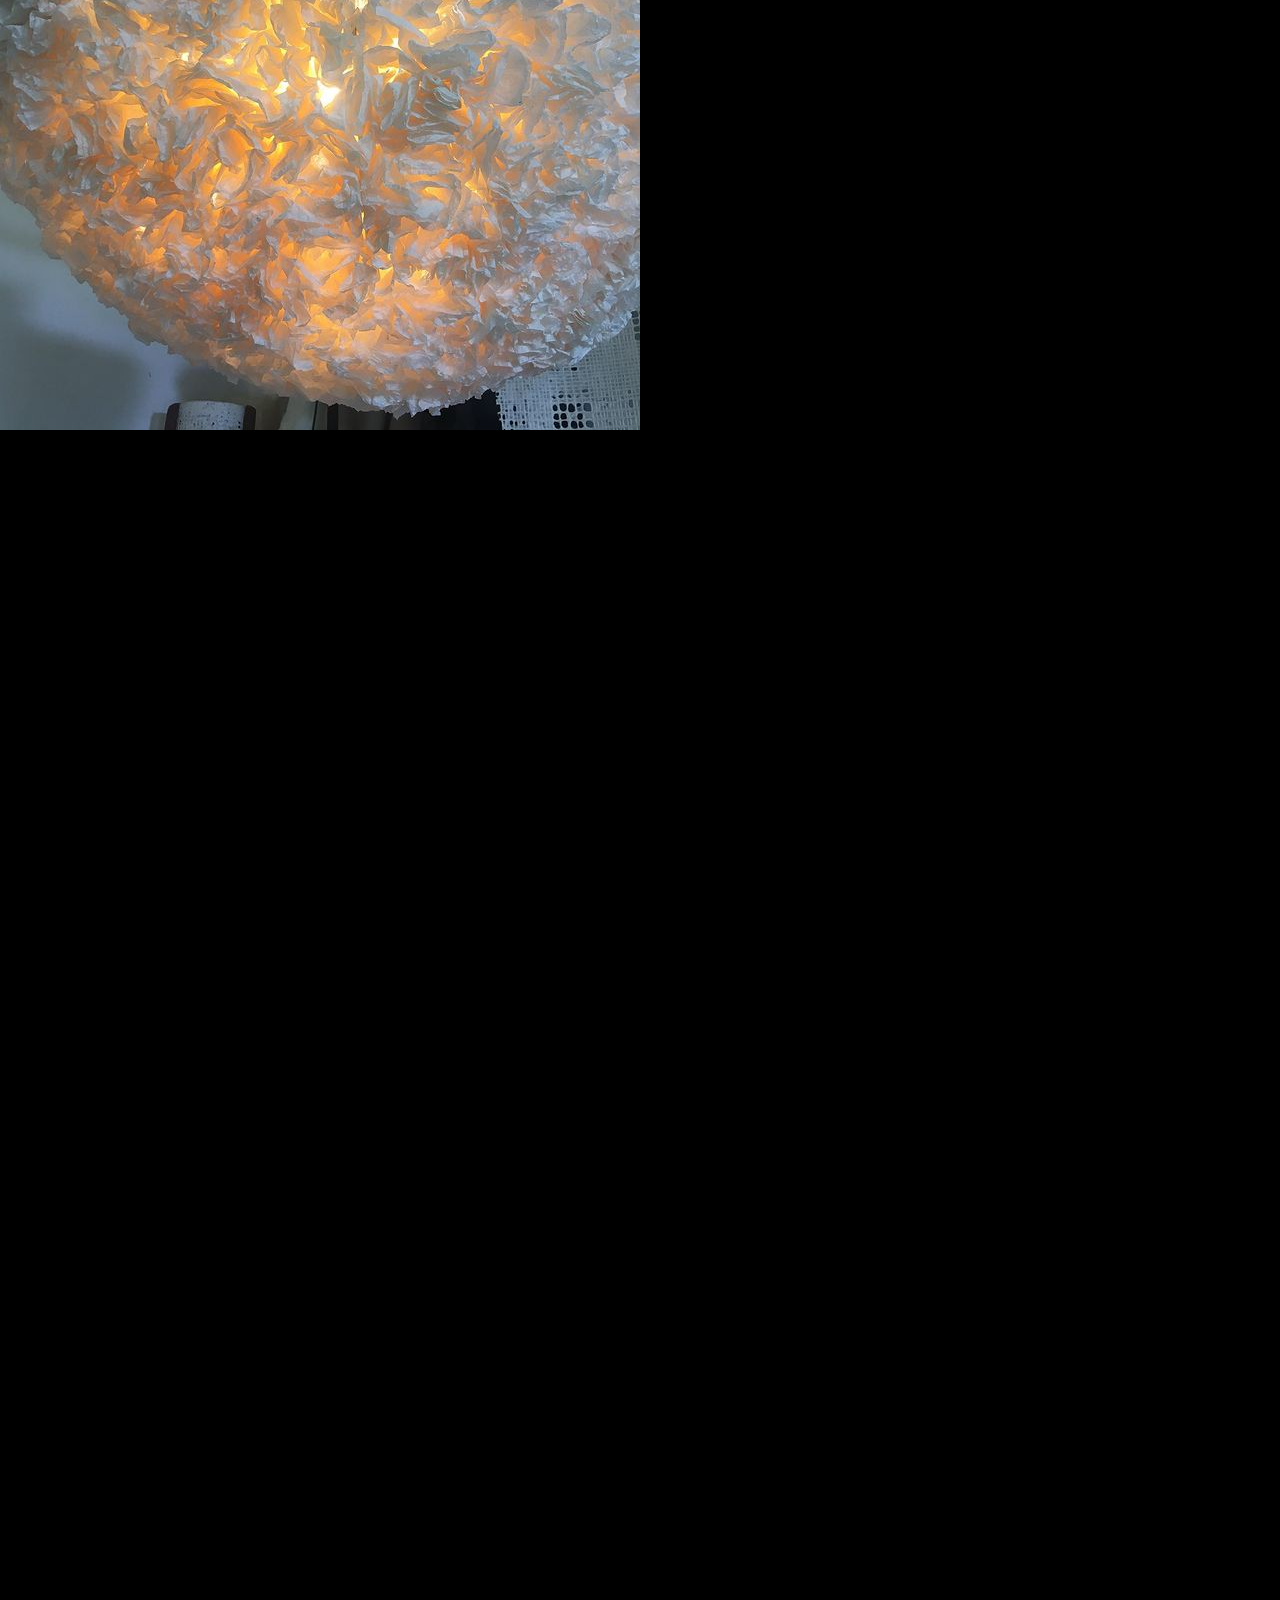
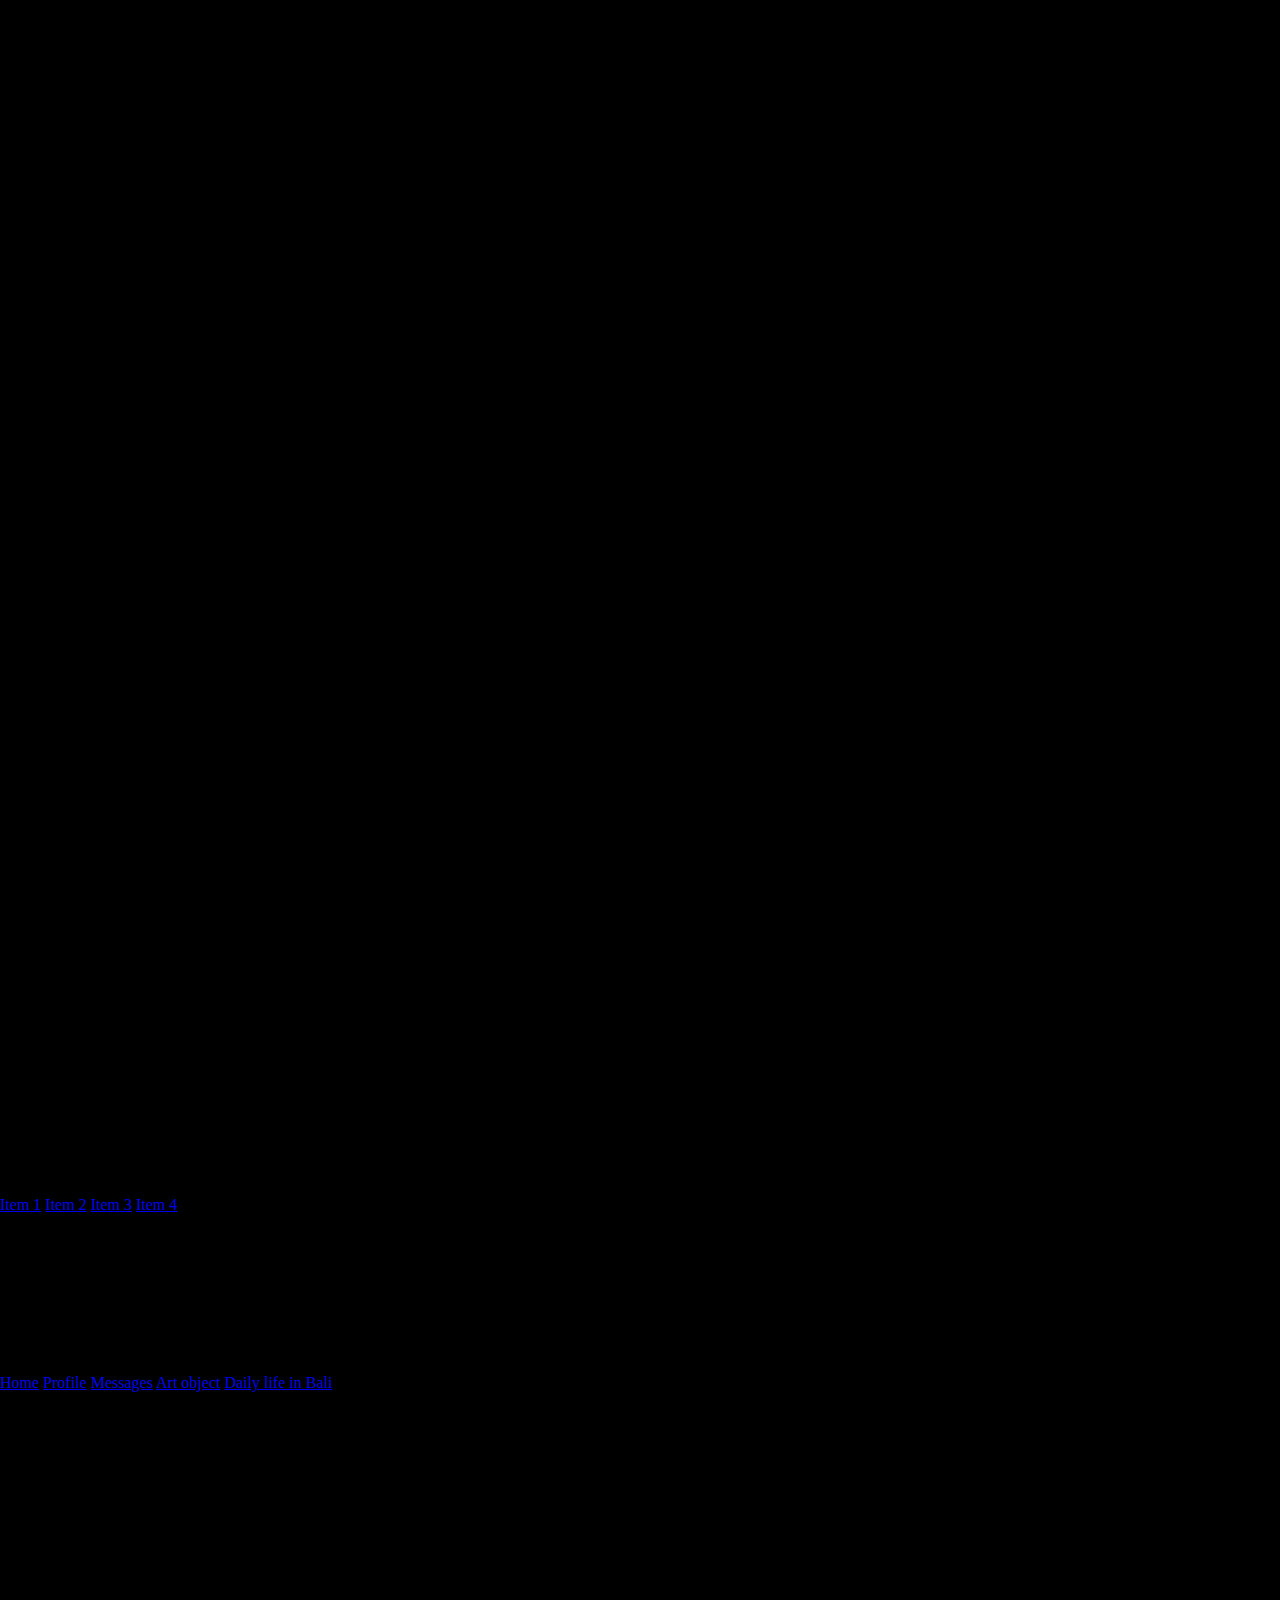
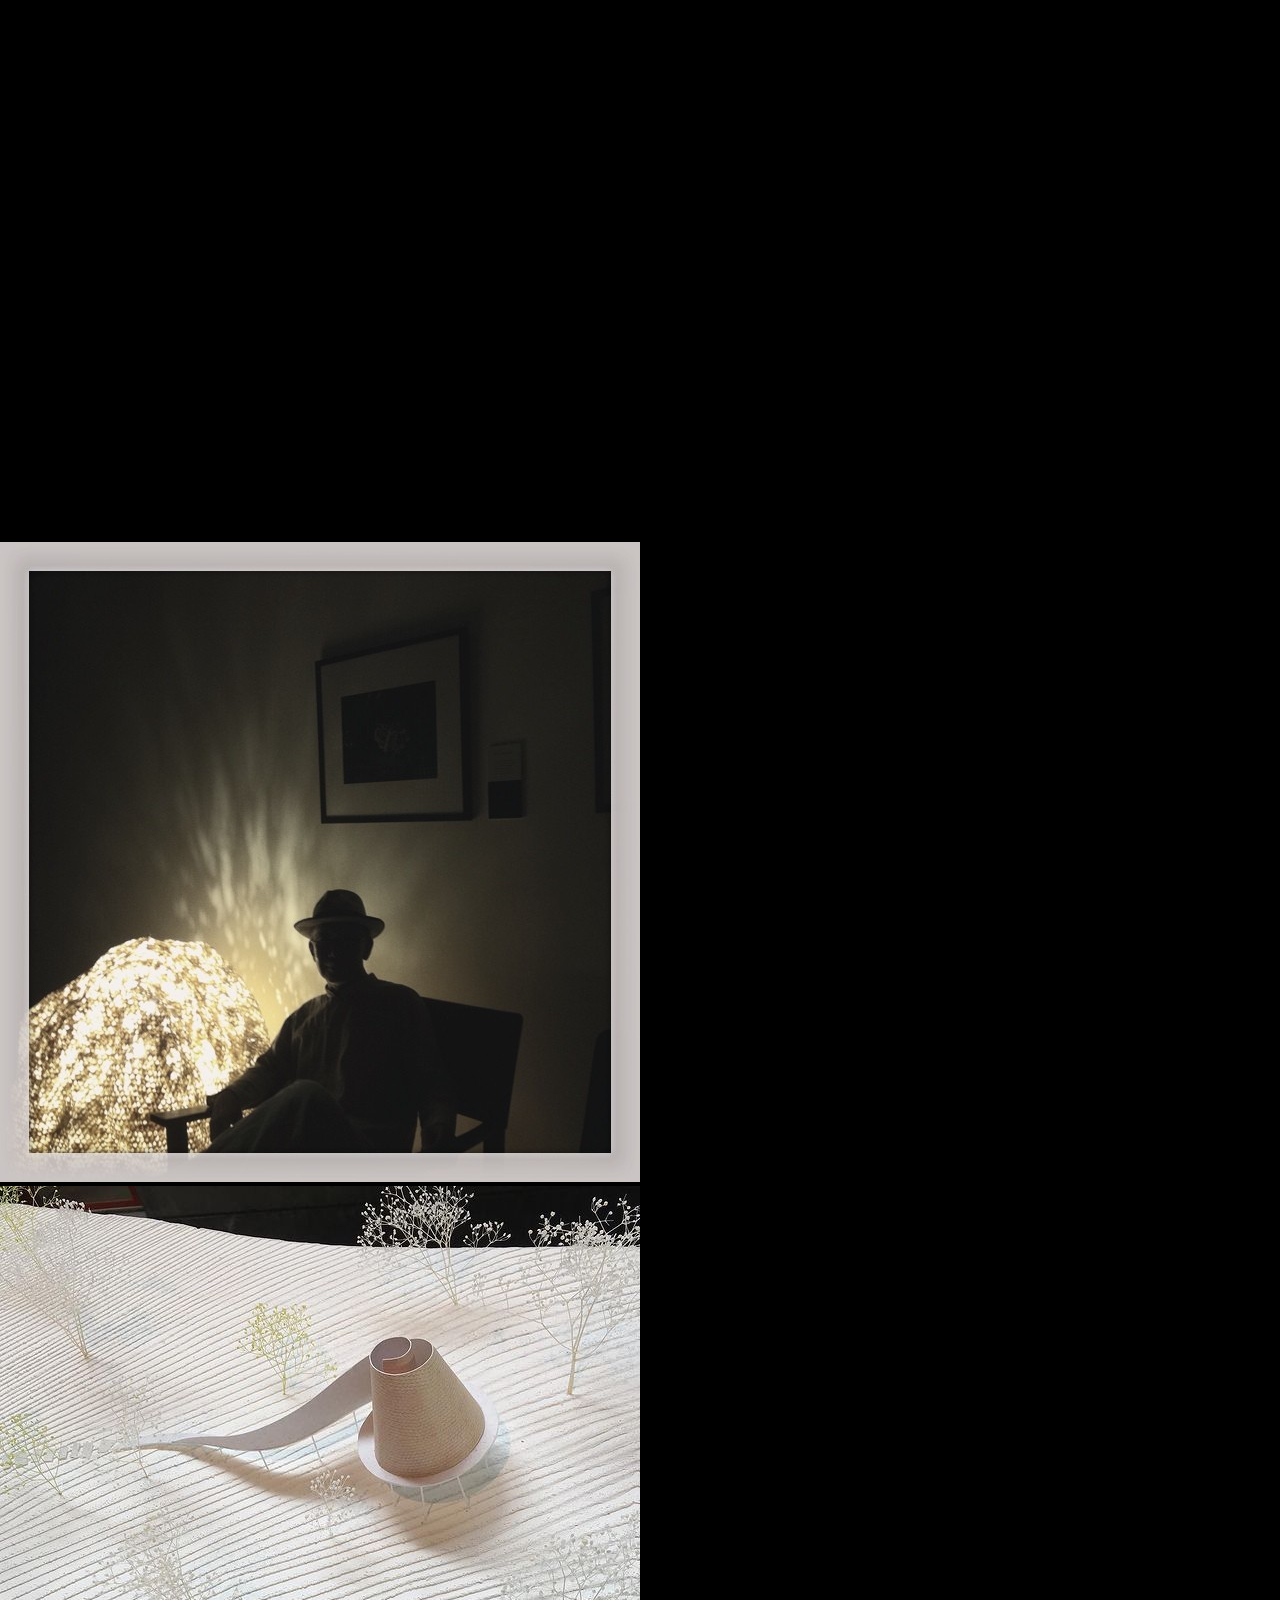
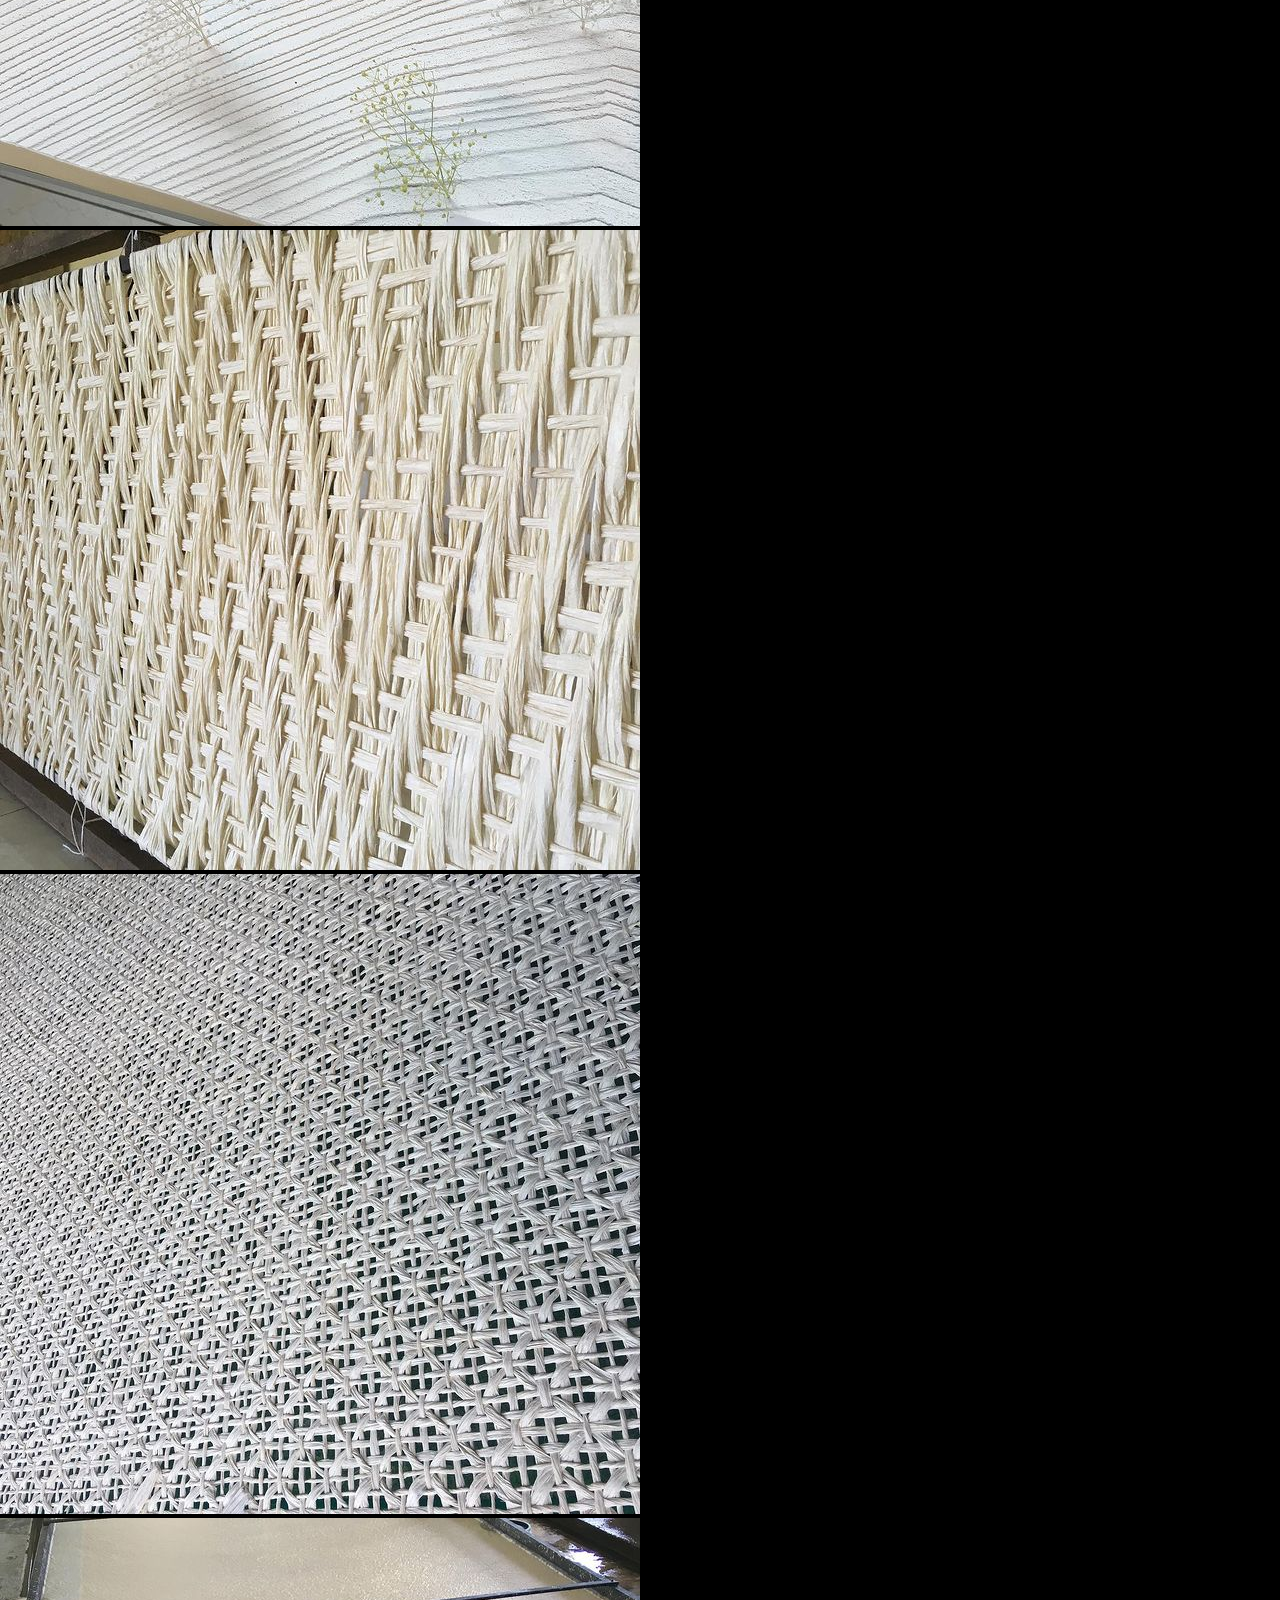
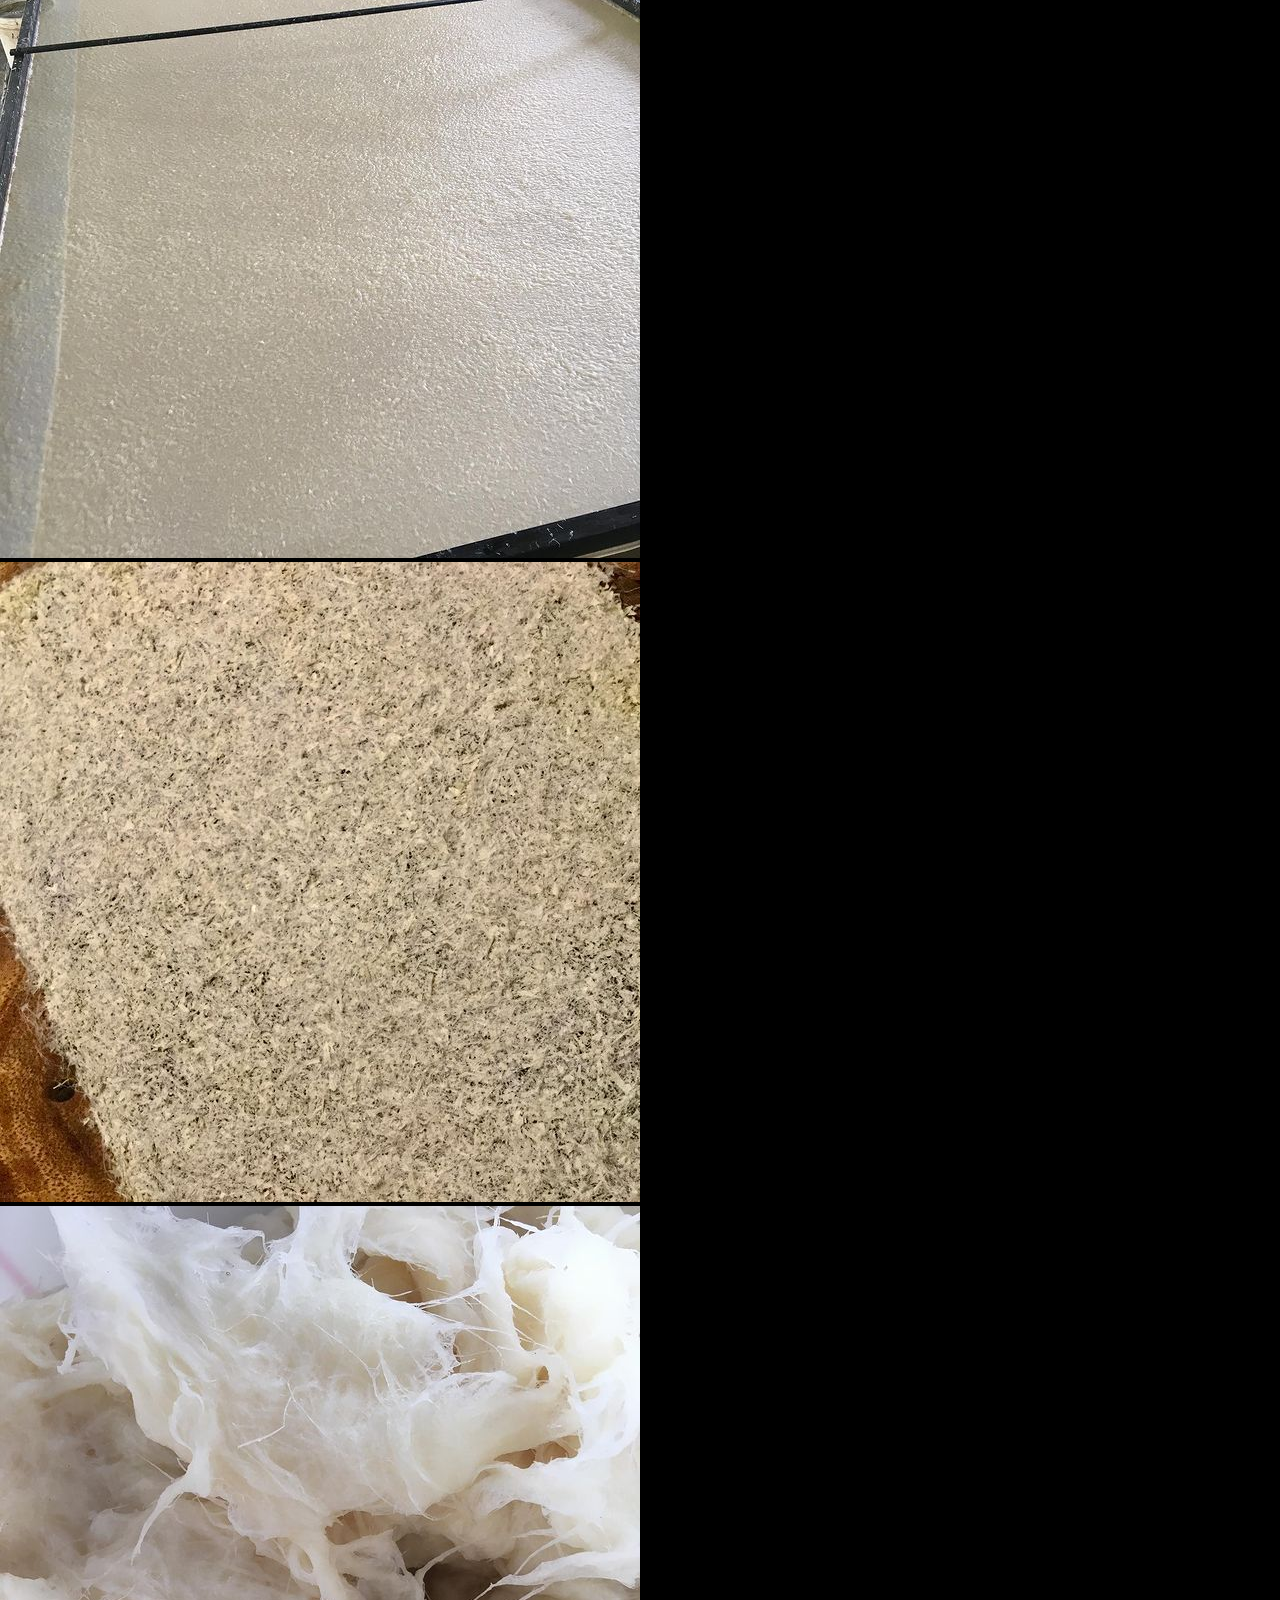
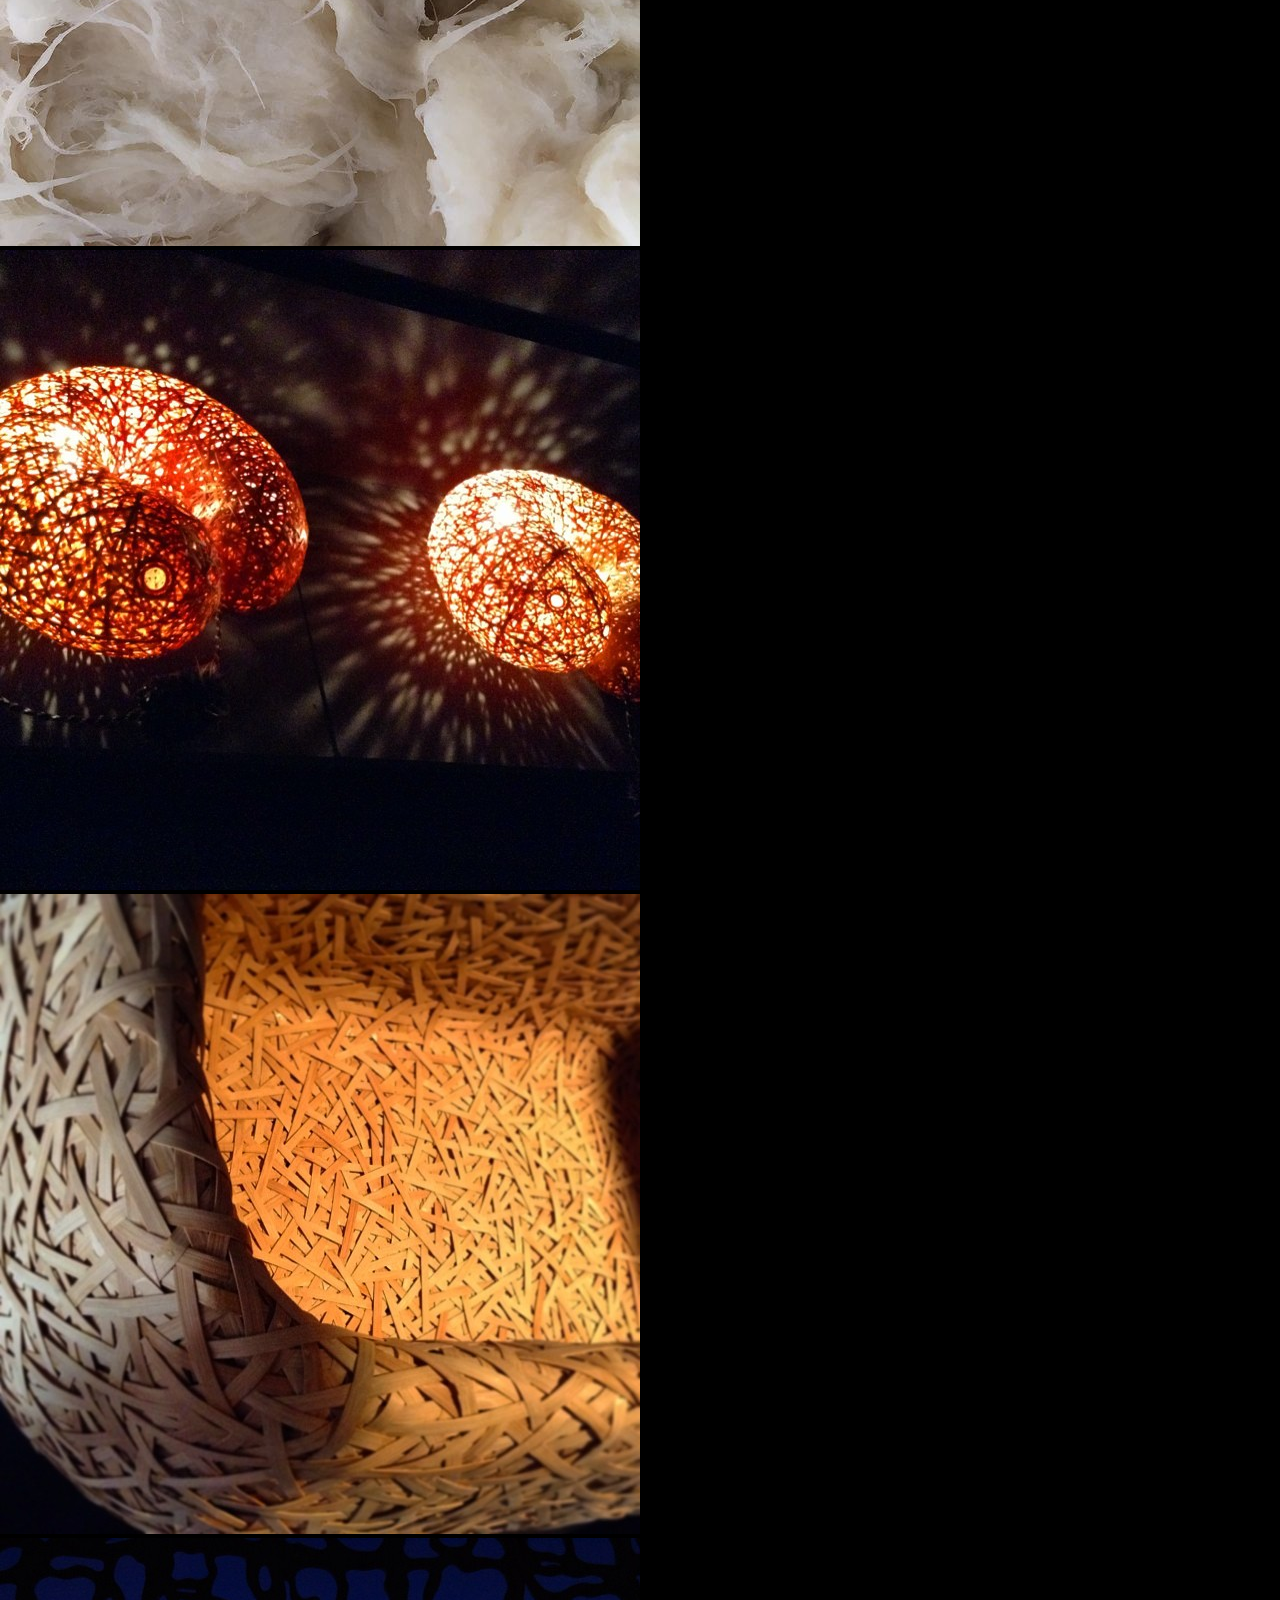
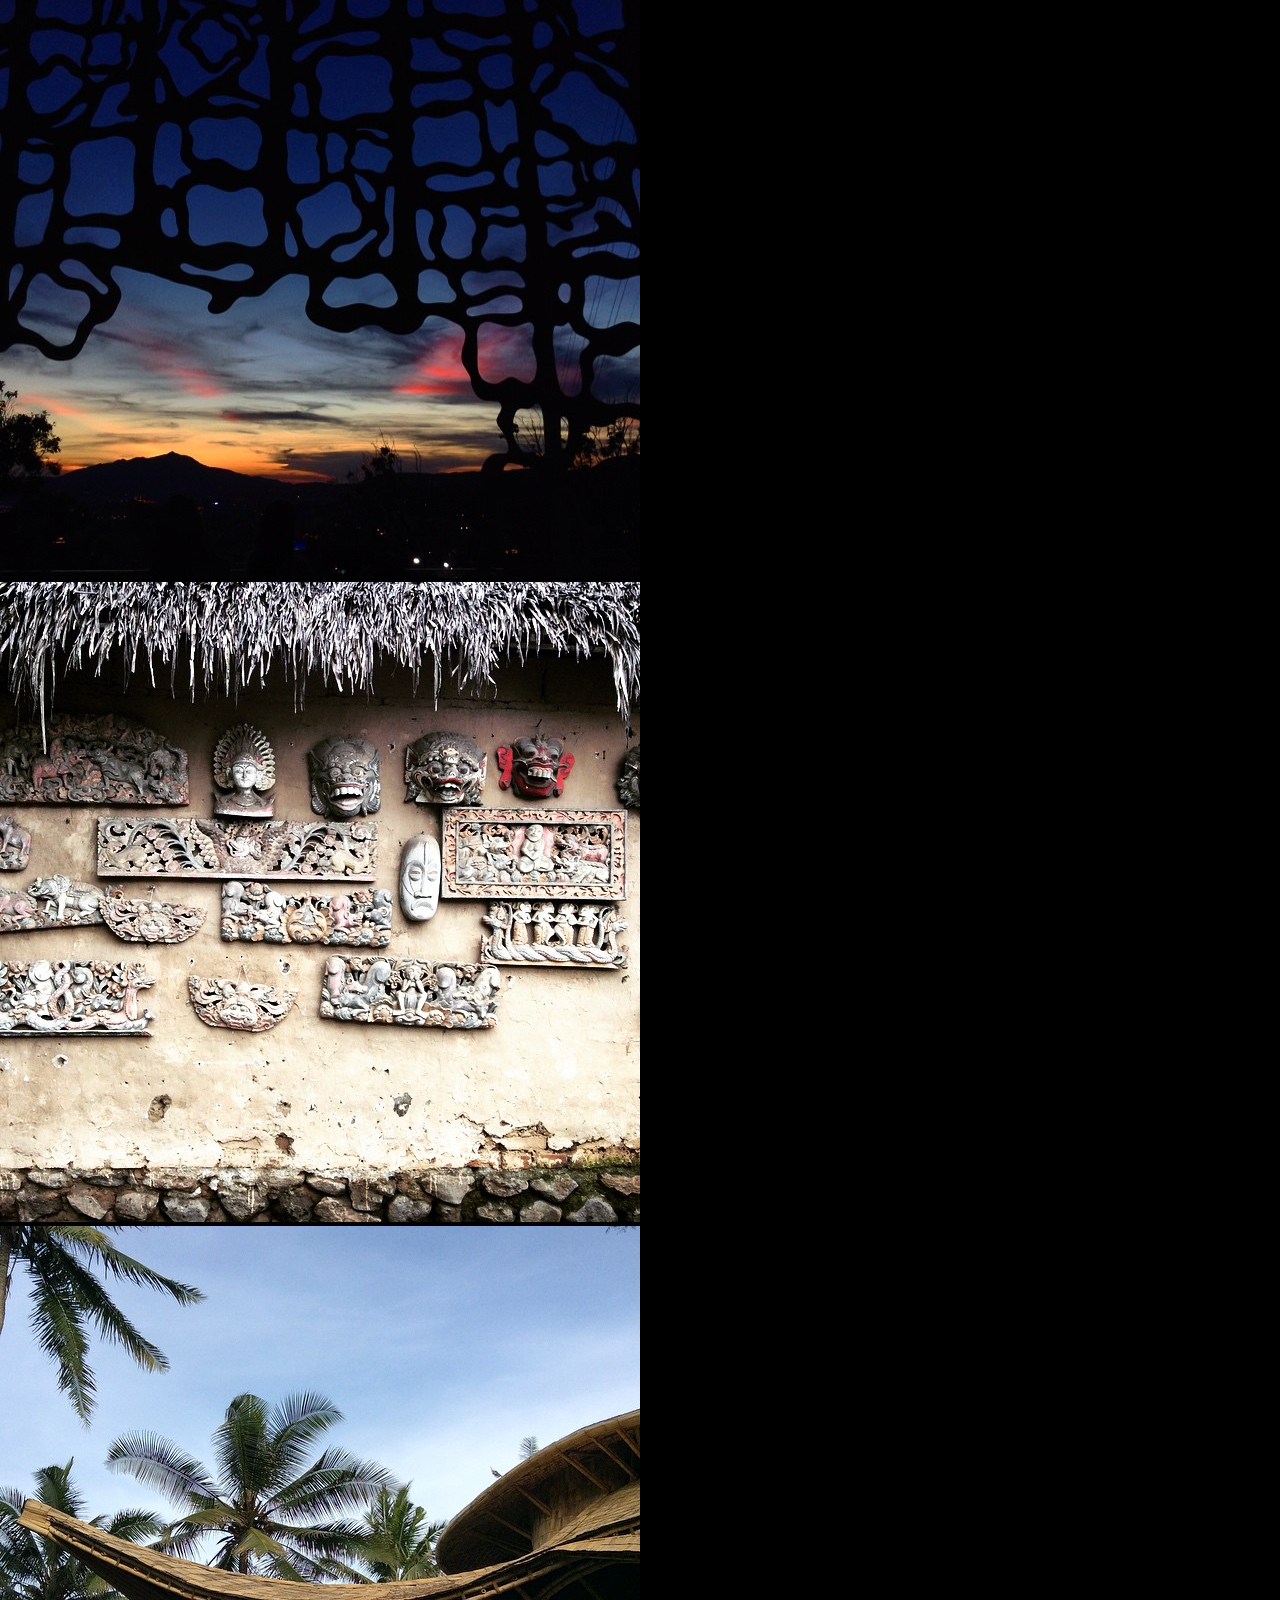
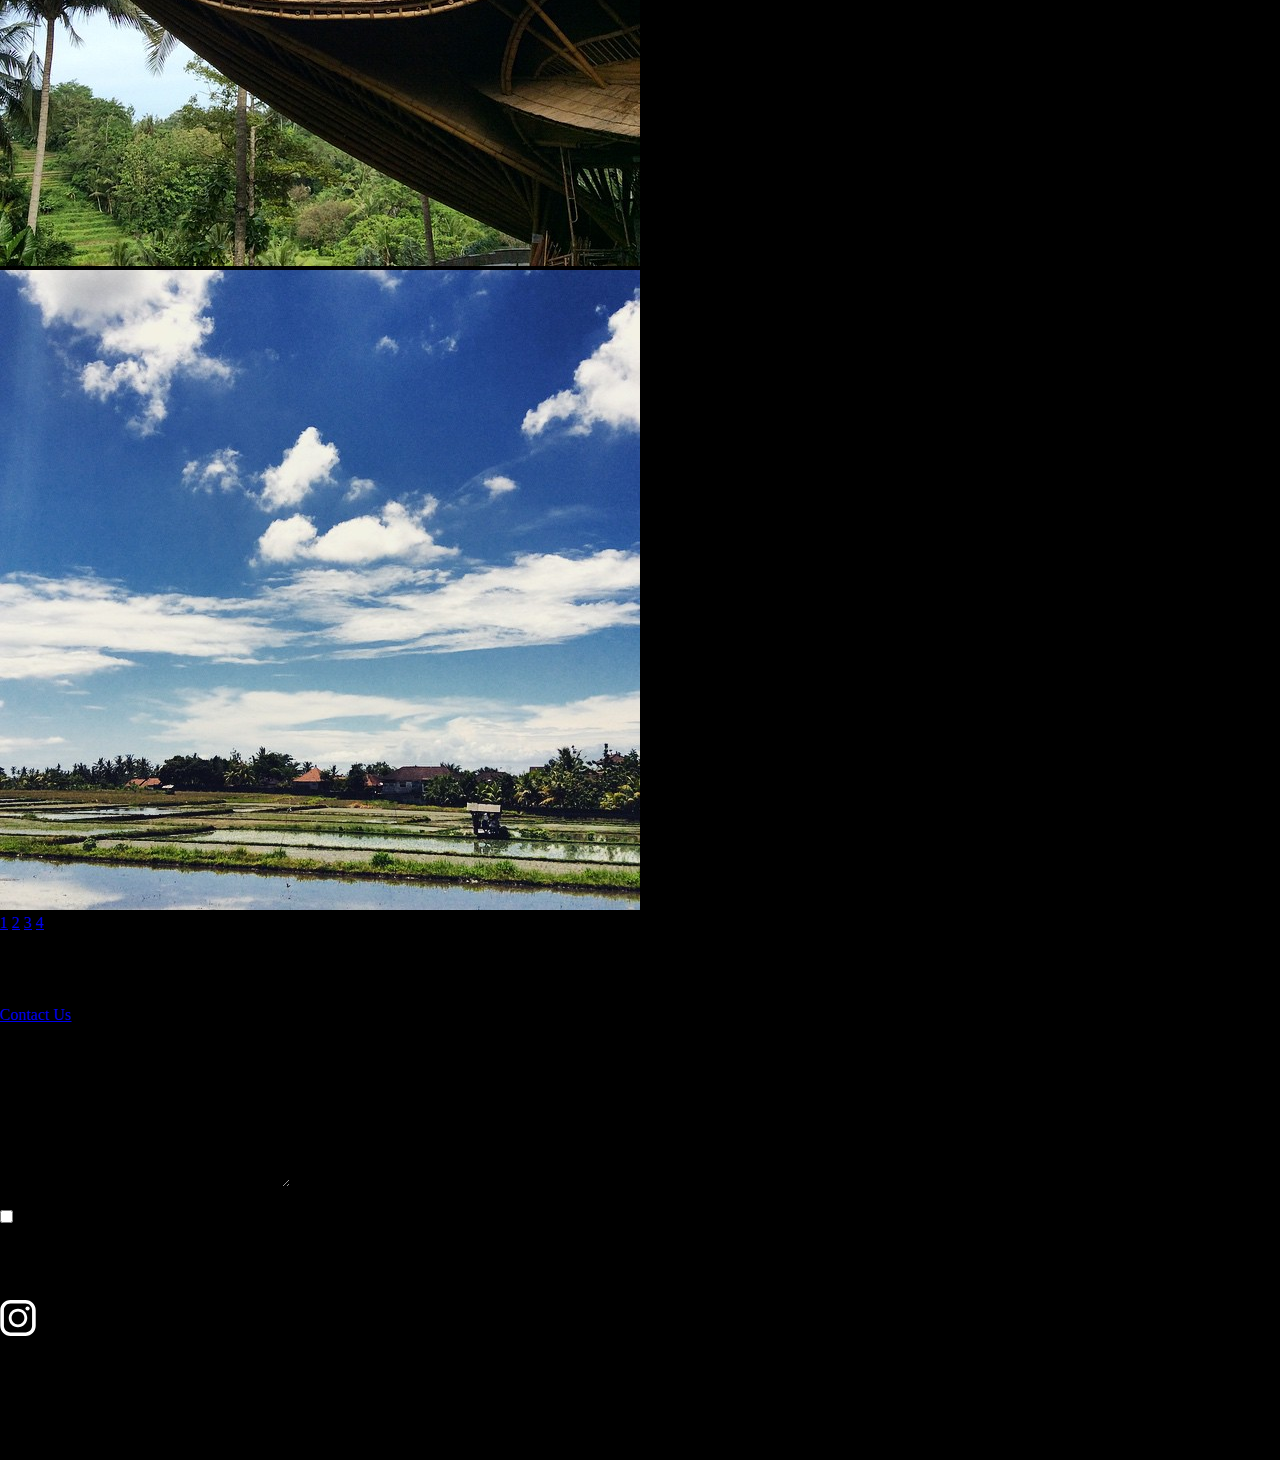
<file: test.html>
<!doctype html>
<html lang="en">

<head>
    <meta charset="UTF-8">
    <meta name="viewport" content="width=device-width,initial-scale=1.0">

    <title>Greenman</title>

    <script type="module">
        document.documentElement.classList.remove('no-js');
    document.documentElement.classList.add('js');
  </script>
    <!--=============Google Font ===============-->


    <!--自作のCSS-->



    <meta name="robots" content="noindex,nofollow">
    <!-- <meta name="keywords" content=""> -->
    <meta name="description"
        content="飲食店に特化したWEBサイト制作「O.P.P STUDIO」（東京目黒区）高品質なホームページでコロナ禍で翻弄されている飲食店様をリーズナブルな価格で応援します。">
    <meta property="og:title" content="O.P.P STUDIO">
    <meta property="og:description"
        content="飲食店に特化したWEBサイト制作「O.P.P STUDIO」（東京目黒区）高品質なホームページでコロナ禍で翻弄されている飲食店様をリーズナブルな価格で応援します。">
    <meta property="og:image" content="img/bg_01.jpg">
    <meta property="og:image:alt" content="Favorite Work">
    <meta property="og:locale" content="ja_JP">
    <meta property="og:type" content="website">
    <meta name="twitter:card" content="summary_large_image">
    <meta property="og:url" content="http://opp-studio.tech/#top">
    <link rel="canonical" href="http://opp-studio.tech/#top">

    <link rel="apple-touch-icon" sizes="180x180" href="/apple-touch-icon.png">
    <link rel="icon" type="image/png" sizes="32x32" href="/favicon-32x32.png">
    <link rel="icon" type="image/png" sizes="16x16" href="/favicon-16x16.png">
    <link rel="manifest" href="/site.webmanifest">
    <link rel="mask-icon" href="/safari-pinned-tab.svg" color="#5bbad5">
    <meta name="msapplication-TileColor" content="#da532c">
    <meta name="theme-color" content="#ffffff">
    <meta charset="utf-8">

    <!-- Bootstrap CSS -->
    <link href="https://cdn.jsdelivr.net/npm/bootstrap@5.0.0-beta3/dist/css/bootstrap.min.css" rel="stylesheet"
        integrity="sha384-eOJMYsd53ii+scO/bJGFsiCZc+5NDVN2yr8+0RDqr0Ql0h+rP48ckxlpbzKgwra6" crossorigin="anonymous">
    <link rel="stylesheet" type="text/css" href="css/style.css">
    <link rel="stylesheet" type="text/css" href="css/reset.css">
    <link rel="stylesheet" type="text/css" href="css/parts.css">
</head>

<body style="background-color: black;" class="text-white" data-spy="scroll" data-target="#Navbar">
    <nav class="navbar navbar-expand-lg w-100 navbar-dark border-bottom border-3 fixed-top" style="z-index: 9999;">
        <div class="container-fluid">
            <a class="navbar-brand" href="#">Greenman Bananapaper Studio</a>
            <button class="navbar-toggler" type="button" data-bs-toggle="collapse"
                data-bs-target="#navbarSupportedContent" aria-controls="navbarSupportedContent" aria-expanded="false"
                aria-label="Toggle navigation">
                <span class="navbar-toggler-icon"></span>
            </button>
            <div class="collapse navbar-collapse" id="navbarSupportedContent">
                <ul class="navbar-nav mx-auto mb-2 mb-lg-0">
                    <li class="nav-item">
                        <a class="nav-link fs-4 active" aria-current="page" href="#">Home</a>
                    </li>
                    <li class="nav-item">
                        <a class="nav-link fs-4" href="#">About</a>
                    </li>


                </ul>

            </div>
        </div>
    </nav>
    <div id="carouselExampleIndicators" class="carousel slide" data-bs-ride="carousel">
        <div class="carousel-indicators">
            <button type="button" data-bs-target="#carouselExampleIndicators" data-bs-slide-to="0" class="active"
                aria-current="true" aria-label="Slide 1"></button>
            <button type="button" data-bs-target="#carouselExampleIndicators" data-bs-slide-to="1"
                aria-label="Slide 2"></button>
            <button type="button" data-bs-target="#carouselExampleIndicators" data-bs-slide-to="2"
                aria-label="Slide 3"></button>
        </div>
        <div class="carousel-inner">
            <div class="carousel-item active " data-bs-interval=3000">
                <img src="img/01.jpg" class="d-block w-10 mx-auto" alt="...">
            </div>
            <div class="carousel-item" data-bs-interval="3000">
                <img src="img/02.jpg" class="d-block w-10 mx-auto" alt="...">

            </div>
            <div class="carousel-item" data-bs-interval="3000">
                <img src="img/03.jpg" class="d-block w-10 mx-auto" alt="...">

            </div>
        </div>
    </div>


    <!--About Section-->

    <div class="container mt-5">
        <h1 class="display-4 text-center fw-bolder">
            About Greenman Bananapaper Studio
        </h1>
        <div class="row mt-5">
            <div class="col-md-6">
                <div class="accordion text-dark" id="accordionExample">
                    <div class="accordion-item">
                        <h2 class="accordion-header" id="headingOne">
                            <button class="accordion-button collapsed" type="button" data-bs-toggle="collapse"
                                data-bs-target="#collapseOne" aria-expanded="true" aria-controls="collapseOne">
                                Encountering Bali
                            </button>
                        </h2>
                        <div id="collapseOne" class="accordion-collapse collapse" aria-labelledby="headingOne"
                            data-bs-parent="#accordionExample">
                            <div class="accordion-body">
                                <strong>ここは Encountering Baliの文章です</strong>Lorem ipsum dolor sit amet consectetur
                                adipisicing elit. Possimus,
                                commodi repellat. Voluptatum similique optio,
                                itaque at soluta vel voluptates alias pariatur. Placeat libero quidem illum sequi
                                laboriosam pariatur est quas.
                                within the <code>.accordion-body</code>, though the transition does limit overflow.
                            </div>
                        </div>
                    </div>
                    <div class="accordion-item">
                        <h2 class="accordion-header" id="headingTwo">
                            <button class="accordion-button collapsed" type="button" data-bs-toggle="collapse"
                                data-bs-target="#collapseTwo" aria-expanded="false" aria-controls="collapseTwo">
                                Why the banana paper?
                            </button>
                        </h2>
                        <div id="collapseTwo" class="accordion-collapse collapse" aria-labelledby="headingTwo"
                            data-bs-parent="#accordionExample">
                            <div class="accordion-body">
                                <strong>ここはWhy the banana paperの文章です</strong>Lorem ipsum dolor sit amet consectetur
                                adipisicing elit. Possimus,
                                commodi repellat. Voluptatum similique optio,
                                itaque at soluta vel voluptates alias pariatur. Placeat libero quidem illum sequi
                                laboriosam pariatur est quas.
                                within the <code>.accordion-body</code>, though the transition does limit overflow.
                            </div>
                        </div>
                    </div>
                    <div class="accordion-item">
                        <h2 class="accordion-header" id="headingThree">
                            <button class="accordion-button collapsed" type="button" data-bs-toggle="collapse"
                                data-bs-target="#collapseThree" aria-expanded="false" aria-controls="collapseThree">
                                Passion and Commitment
                            </button>
                        </h2>
                        <div id="collapseThree" class="accordion-collapse collapse" aria-labelledby="headingThree"
                            data-bs-parent="#accordionExample">
                            <div class="accordion-body">
                                <strong>ここはPassion and Commitmentの文章です</strong>Lorem ipsum dolor sit amet consectetur
                                adipisicing elit. Possimus,
                                commodi repellat. Voluptatum similique optio,
                                itaque at soluta vel voluptates alias pariatur. Placeat libero quidem illum sequi
                                laboriosam pariatur est quas.
                                within the <code>.accordion-body</code>, though the transition does limit overflow.
                            </div>
                        </div>
                    </div>
                </div>
            </div>
            <div class="col-md-6 mt-md-0">
                <h1 class="display-5 fw-bolder">
                    Banana paper-craft Artist

                </h1>
                <p class="lead">
                    Lorem ipsum dolor sit amet consectetur adipisicing elit. Possimus, commodi repellat. Voluptatum
                    similique
                    optio, itaque at soluta vel voluptates alias pariatur. Placeat libero quidem illum sequi laboriosam
                    pariatur
                    est quas.
                </p>
            </div>
        </div>
        <div class="row mt-5 pb-5 border-bottom border-3 wrapper">
            <div class="col-md-6">
                <div class="card bg-dark border text-center smoothTrigger">
                    <div class="flex">
                        <img src="img/04.jpg" class="card-img-top" alt="...">
                    </div>
                </div>

                <div class="card mt-3 bg-dark border text-center smoothTrigger">
                    <div class="flex">
                        <img src="img/05.jpg" class="card-img-top" alt="...">
                    </div>

                </div>

                <h1 class="display-5 text-center mt-5 fw-bolder">
                    About Us..的ななにかしらの文章

                </h1>
                <p class=" text-center">
                    Lorem ipsum dolor sit, amet consectetur adipisicing elit. Iure, similique. Eaque ut alias facilis
                    cupiditate
                    rerum natus, impedit iste ducimus consequatur vitae aspernatur consequuntur ex sit exercitationem
                    quis
                    deleniti quasi?
                </p>
            </div>
            <div class="col-md-6">
                <div class="card bg-dark border text-center smoothTrigger">
                    <div class="flex">
                        <img src="img/06.jpg" class="card-img-top" alt="...">
                    </div>
                </div>

                <div class="card mt-3 bg-dark border text-center smoothTrigger">
                    <dvi class="flex">
                        <iframe width="560" height="315" src="https://www.youtube.com/embed/QpM1JHgZCVE"
                            title="YouTube video player" frameborder="0"
                            allow="accelerometer; autoplay; clipboard-write; encrypted-media; gyroscope; picture-in-picture"
                            allowfullscreen></iframe>
                    </dvi>
                </div>

                <h1 class="display-5 text-center mt-5 fw-bolder">
                    このように動画を入れ込み

                </h1>
                <p class=" text-center">
                    Lorem ipsum dolor sit, amet consectetur adipisicing elit. Iure, similique. Eaque ut alias facilis
                    cupiditate
                    rerum natus, impedit iste ducimus consequatur vitae aspernatur consequuntur ex sit exercitationem
                    quis
                    deleniti quasi?
                </p>
            </div>
        </div>
    </div>



    <!--
    Features
-->


    <div class="container">
        <div class="row mt-5 pb-5 border-bottom border-3">
            <div class="col-lg-6">
                <div class="table-responsive">
                    <table class="table table-light">
                        <thead>
                            <tr>
                                <th scope="col">Staffs</th>
                                <th scope="col">Role</th>
                                <th scope="col">Like Food</th>
                                <th scope="col">Handle</th>
                            </tr>
                        </thead>
                        <tbody>
                            <tr>
                                <th scope="row">Kiyoshi</th>
                                <td>president-like</td>
                                <td>Umeboshi</td>
                                <td>kiichan</td>
                            </tr>
                            <tr>
                                <th scope="row">Sukarnoputri</th>
                                <td></td>
                                <td></td>
                                <td>@fat</td>
                            </tr>
                            <tr>
                                <th scope="row">Permata</th>
                                <td colspan="2"></td>
                                <td></td>
                            </tr>
                        </tbody>
                    </table>
                </div>
            </div>
            <div class="col-lg-6">
                <div class="row">
                    <div class="col-lg-4 mb-lg-0 mb-2">
                        <div id="list-example " class="list-group  list-group-horizontal">
                            <a class="list-group-item  list-group-item-action" href="#list-item-1">Item 1</a>
                            <a class="list-group-item list-group-item-action" href="#list-item-2">Item 2</a>
                            <a class="list-group-item list-group-item-action" href="#list-item-3">Item 3</a>
                            <a class="list-group-item list-group-item-action" href="#list-item-4">Item 4</a>
                        </div>
                    </div>
                    <div class="col-lg-8 ">
                        <div data-bs-spy="scroll" data-bs-target="#list-example" data-bs-offset="0"
                            class="scrollspy-example overflow-auto bg-light position-relative text-dark p-4 rounded"
                            style="height: 160px;" tabindex="0">
                            <h4 id="list-item-1">作品 1</h4>
                            <p>
                                作品のバックグラウンドストーリー
                                何文字でも可
                            </p>
                            <h4 id="list-item-2">作品 2</h4>
                            <p>
                                作品のバックグラウンドストーリー
                                何文字でも可
                            </p>
                            <h4 id="list-item-3">作品 3</h4>
                            <p>
                                作品のバックグラウンドストーリー
                                何文字でも可
                            </p>
                            <h4 id="list-item-4">作品 4</h4>
                            <p>
                                作品のバックグラウンドストーリー
                                何文字でも可
                            </p>
                        </div>
                    </div>
                </div>
            </div>
        </div>
    </div>
    <div class="container mt-5">
        <div class="row">
            <div class="col-lg-8 col-md-12 mb-5 mb-lg-0">
                <div class="row">
                    <div class="col-4">
                        <div class="list-group" id="list-tab" role="tablist">
                            <a class="list-group-item list-group-item-action active" id="list-home-list"
                                data-bs-toggle="list" href="#list-home" role="tab" aria-controls="home">Home</a>
                            <a class="list-group-item list-group-item-action" id="list-profile-list"
                                data-bs-toggle="list" href="#list-profile" role="tab"
                                aria-controls="profile">Profile</a>
                            <a class="list-group-item list-group-item-action" id="list-messages-list"
                                data-bs-toggle="list" href="#list-messages" role="tab"
                                aria-controls="messages">Messages</a>
                            <a class="list-group-item list-group-item-action" id="list-settings-list"
                                data-bs-toggle="list" href="#list-settings" role="tab" aria-controls="settings">Art
                                object</a>
                            <a class="list-group-item list-group-item-action" id="list-settings-list"
                                data-bs-toggle="list" href="#list-photo" role="tab" aria-controls="settings">Daily life
                                in Bali</a>

                        </div>
                    </div>
                    <div class="col-8">
                        <div class="tab-content bg-light text-dark" id="nav-tabContent">
                            <div class="tab-pane fade show active overflow-auto p-2" style="height: 150px;"
                                id="list-home" role="tabpanel" aria-labelledby="list-home-list">
                                Lorem ipsum dolor sit amet consectetur adipisicing elit. Dolor, suscipit? Quibusdam
                                officia assumenda
                                quos quod, voluptates laudantium eligendi necessitatibus fugit. Totam quae laborum fuga
                                in quidem libero
                                est accusamus aperiam.
                                Lorem ipsum dolor, sit amet consectetur adipisicing elit. Ipsum et neque odio sunt
                                itaque corrupti saepe
                                placeat provident. Dolorum dolorem tempora obcaecati accusamus? Nemo accusantium optio
                                culpa consectetur
                                nam corporis?
                                Lorem ipsum dolor sit amet consectetur adipisicing elit. Quis vel assumenda, impedit
                                tempora ratione
                                sequi commodi molestias. Saepe magnam suscipit ipsam? Consequuntur qui voluptatum quo
                                unde dolorem hic
                                corrupti in?
                            </div>
                            <div class="tab-pane fade overflow-auto p-2" style="height: 150px;" id="list-profile"
                                role="tabpanel" aria-labelledby="list-profile-list">
                                Lorem ipsum dolor sit amet consectetur adipisicing elit. Dolor, suscipit? Quibusdam
                                officia assumenda
                                quos quod, voluptates laudantium eligendi necessitatibus fugit. Totam quae laborum fuga
                                in quidem libero
                                est accusamus aperiam.
                                Lorem ipsum dolor, sit amet consectetur adipisicing elit. Ipsum et neque odio sunt
                                itaque corrupti saepe
                                placeat provident. Dolorum dolorem tempora obcaecati accusamus? Nemo accusantium optio
                                culpa consectetur
                                nam corporis?
                                Lorem ipsum dolor sit amet consectetur adipisicing elit. Quis vel assumenda, impedit
                                tempora ratione
                                sequi commodi molestias. Saepe magnam suscipit ipsam? Consequuntur qui voluptatum quo
                                unde dolorem hic
                                corrupti in?

                            </div>
                            <div class="tab-pane fade overflow-auto p-2" style="height: 150px;" id="list-messages"
                                role="tabpanel" aria-labelledby="list-messages-list"> Lorem ipsum dolor sit amet
                                consectetur adipisicing elit. Dolor,
                                suscipit? Quibusdam officia assumenda quos quod, voluptates laudantium eligendi
                                necessitatibus fugit.
                                Totam quae laborum fuga in quidem libero est accusamus aperiam.
                                Lorem ipsum dolor, sit amet consectetur adipisicing elit. Ipsum et neque odio sunt
                                itaque corrupti saepe
                                placeat provident. Dolorum dolorem tempora obcaecati accusamus? Nemo accusantium optio
                                culpa consectetur
                                nam corporis?
                                Lorem ipsum dolor sit amet consectetur adipisicing elit. Quis vel assumenda, impedit
                                tempora ratione
                                sequi commodi molestias. Saepe magnam suscipit ipsam? Consequuntur qui voluptatum quo
                                unde dolorem hic
                                corrupti in?
                            </div>
                            <div class="tab-pane fade overflow-auto p-2" style="height: 150px;" id="list-settings"
                                role="tabpanel" aria-labelledby="list-settings-list"> Lorem ipsum dolor sit amet
                                consectetur adipisicing elit. Dolor,
                                suscipit? Quibusdam officia assumenda quos quod, voluptates laudantium eligendi
                                necessitatibus fugit.
                                Totam quae laborum fuga in quidem libero est accusamus aperiam.
                                Lorem ipsum dolor, sit amet consectetur adipisicing elit. Ipsum et neque odio sunt
                                itaque corrupti saepe
                                placeat provident. Dolorum dolorem tempora obcaecati accusamus? Nemo accusantium optio
                                culpa consectetur
                                nam corporis?
                                Lorem ipsum dolor sit amet consectetur adipisicing elit. Quis vel assumenda, impedit
                                tempora ratione
                                sequi commodi molestias. Saepe magnam suscipit ipsam? Consequuntur qui voluptatum quo
                                unde dolorem hic
                                corrupti in?
                            </div>
                            <div class="tab-pane fade overflow-auto p-2" style="height: 150px;" id="list-photo"
                                role="tabpanel" aria-labelledby="list-settings-list"> Lorem ipsum dolor sit amet
                                consectetur adipisicing elit. Dolor,
                                suscipit? Quibusdam officia assumenda quos quod, voluptates laudantium eligendi
                                necessitatibus fugit.
                                Totam quae laborum fuga in quidem libero est accusamus aperiam.
                                Lorem ipsum dolor, sit amet consectetur adipisicing elit. Ipsum et neque odio sunt
                                itaque corrupti saepe
                                placeat provident. Dolorum dolorem tempora obcaecati accusamus? Nemo accusantium optio
                                culpa consectetur
                                nam corporis?
                                Lorem ipsum dolor sit amet consectetur adipisicing elit. Quis vel assumenda, impedit
                                tempora ratione
                                sequi commodi molestias. Saepe magnam suscipit ipsam? Consequuntur qui voluptatum quo
                                unde dolorem hic
                                corrupti in?
                            </div>
                        </div>
                    </div>
                </div>
            </div>
            <div class="col-lg-4 col-md-12">
                <div class="card bg-dark border text-center">
                    <img src="img/14.jpg" class="card-img-top" alt="...">
                    <!-- <div class="card-body">
                        <h5 class="display-6 fw-bolder">Dark Images
                        </h5>
                        <a href="#" class="btn btn-primary">Go somewhere</a>
                    </div> -->
                </div>
            </div>
        </div>
        <div class="row mt-5">
            <div class="tab-content" id="nav-tabContent">
                <div class="tab-pane fade show active" id="id1" role="tabpanel" aria-labelledby="list-home-list">
                    <div class="row">
                        <div class="col-md-4 mb-md-0 mb-3">
                            <img src="img/08.jpg" class="img-fluid rounded" alt="" srcset="">
                        </div>
                        <div class="col-md-4 mb-md-0 mb-3">
                            <img src="img/09.jpg" class="img-fluid rounded" alt="" srcset="">
                        </div>
                        <div class="col-md-4 mb-md-0 mb-3">
                            <img src="img/10.jpg" class="img-fluid rounded" alt="" srcset="">
                        </div>
                    </div>
                </div>
                <div class="tab-pane fade" id="id2" role="tabpanel" aria-labelledby="list-profile-list">
                    <div class="row">
                        <div class="col-md-4 mb-md-0 mb-3">
                            <img src="img/11.jpg" class="img-fluid rounded" alt="" srcset="">
                        </div>
                        <div class="col-md-4 mb-md-0 mb-3">
                            <img src="img/12.jpg" class="img-fluid rounded" alt="" srcset="">
                        </div>
                        <div class="col-md-4 mb-md-0 mb-3">
                            <img src="img/13.jpg" class="img-fluid rounded" alt="" srcset="">
                        </div>
                    </div>
                </div>
                <div class="tab-pane fade" id="id3" role="tabpanel" aria-labelledby="list-messages-list">
                    <div class="row">
                        <div class="col-md-4 mb-md-0 mb-3">
                            <img src="img/15.jpg" class="img-fluid rounded" alt="" srcset="">
                        </div>
                        <div class="col-md-4 mb-md-0 mb-3">
                            <img src="img/16.jpg" class="img-fluid rounded" alt="" srcset="">
                        </div>
                        <div class="col-md-4 mb-md-0 mb-3">
                            <img src="img/17.jpg" class="img-fluid rounded" alt="" srcset="">
                        </div>
                    </div>
                </div>
                <div class="tab-pane fade" id="id4" role="tabpanel" aria-labelledby="list-settings-list">
                    <div class="row">
                        <div class="col-md-4 mb-md-0 mb-3">
                            <img src="img/18.jpg" class="img-fluid rounded" alt="" srcset="">
                        </div>
                        <div class="col-md-4 mb-md-0 mb-3">
                            <img src="img/19.jpg" class="img-fluid rounded" alt="" srcset="">
                        </div>
                        <div class="col-md-4 mb-md-0 mb-3">
                            <img src="img/20.jpg" class="img-fluid rounded" alt="" srcset="">
                        </div>
                    </div>
                </div>
            </div>
        </div>
        <div class="row mt-5 mb-5 justify-content-center text-center">
            <div class="col-8">


                <div class="list-group list-group-horizontal1 " id="list-tab" role="tablist">
                    <a class="list-group-item list-group-item-action active" id="list-home-list" data-bs-toggle="list"
                        href="#id1" role="tab" aria-controls="home">1</a>
                    <a class="list-group-item list-group-item-action" id="list-profile-list" data-bs-toggle="list"
                        href="#id2" role="tab" aria-controls="profile">2</a>
                    <a class="list-group-item list-group-item-action" id="list-messages-list" data-bs-toggle="list"
                        href="#id3" role="tab" aria-controls="messages">3</a>
                    <a class="list-group-item list-group-item-action" id="list-settings-list" data-bs-toggle="list"
                        href="#id4" role="tab" aria-controls="settings">4</a>
                </div>
            </div>
        </div>
    </div>

    <div class="my-5 py-5" style="background-image: url(img/img2.jpg); background-attachment: fixed;">
        <div class="container ">
            <div class="row ">
                <div class="col-lg-5 col-md-6">
                    <h1 class="display-3 text-md-end fw-bolder">
                        Would like to see more ?
                    </h1>
                </div>
                <div class="col-lg-7 col-md-6">
                    <h1 class="display-5 fw-light">
                        Lorem ipsum dolor sit amet, consectetur adipisicing elit.

                    </h1>
                    <a href="#" class="btn btn-outline-light">Contact Us</a>
                </div>
            </div>
        </div>
    </div>
    <div class="container pb-5 border-bottom border-3 mt-5">
        <h1 class="display-4 text-center fw-bolder">
            Contact Us
        </h1>


        <form class="row g-3 mt-5 needs-validation" novalidate>
            <div class="col-md-6">
                <label for="validationCustom01" class="form-label">First name</label>
                <input type="text" class="form-control" id="validationCustom01" value="Mark" required>
                <div class="valid-feedback">
                    Looks good!
                </div>
            </div>
            <div class="col-md-6">
                <label for="validationCustom02" class="form-label">Last name</label>
                <input type="text" class="form-control" id="validationCustom02" value="Otto" required>
                <div class="valid-feedback">
                    Looks good!
                </div>
            </div>

            <div class="col-md-12">
                <label for="validationCustom03" class="form-label">Your Message</label>
                <textarea class="form-control" rows="3" required></textarea>
                <div class="invalid-feedback">
                    Please provide a valid city.
                </div>
            </div>

            <div class="col-12">
                <div class="form-check">
                    <input class="form-check-input" type="checkbox" value="" id="invalidCheck" required>
                    <label class="form-check-label" for="invalidCheck">
                        Agree to terms and conditions
                    </label>
                    <div class="invalid-feedback">
                        You must agree before submitting.
                    </div>
                </div>
            </div>
            <div class="col-12">
                <button class="btn btn-secondary w-100" type="submit">Submit form</button>
            </div>
        </form>
    </div>
    <footer class="mt-5 mb-5">
        <div class="container">
            <div class="row justify-content-center align-items-center">
                <div class="col-6 mb-md-0 mb-4">
                    <h1 class="display-6 fw-bolder">
                        Follow Us
                    </h1>
                    
                        <a href="https://www.instagram.com/greenman_bananapaper_studio/" target="_blank"
                            rel="noopener noreferrer">
                            <img src="img/ico_insta.svg" alt="" width="36" height="36">
                        </a>
                </div>
                <div class="col-6">
                    <svg xmlns="http://www.w3.org/2000/svg" width="36" height="36" fill="currentColor"
                        class="bi mb-3 bi-phone-fill" viewBox="0 0 16 16">
                        <path
                            d="M3 2a2 2 0 0 1 2-2h6a2 2 0 0 1 2 2v12a2 2 0 0 1-2 2H5a2 2 0 0 1-2-2V2zm6 11a1 1 0 1 0-2 0 1 1 0 0 0 2 0z" />
                    </svg> +0000000
                    <div class="w-100"></div>
                    <svg xmlns="http://www.w3.org/2000/svg" width="36" height="36" fill="currentColor"
                        class="bi mb-3 bi-phone-fill" viewBox="0 0 16 16">
                        <path
                            d="M3 2a2 2 0 0 1 2-2h6a2 2 0 0 1 2 2v12a2 2 0 0 1-2 2H5a2 2 0 0 1-2-2V2zm6 11a1 1 0 1 0-2 0 1 1 0 0 0 2 0z" />
                    </svg> +0000000
                    <div class="w-100"></div>
                    <svg xmlns="http://www.w3.org/2000/svg" width="36" height="36" fill="currentColor"
                        class="bi mb-3 bi-phone-fill" viewBox="0 0 16 16">
                        <path
                            d="M3 2a2 2 0 0 1 2-2h6a2 2 0 0 1 2 2v12a2 2 0 0 1-2 2H5a2 2 0 0 1-2-2V2zm6 11a1 1 0 1 0-2 0 1 1 0 0 0 2 0z" />
                    </svg> +0000000
                </div>
            </div>
        </div>
    </footer>
    <!-- Optional JavaScript; choose one of the two! -->

    <!-- Option 1: Bootstrap Bundle with Popper -->
    <script src="https://cdn.jsdelivr.net/npm/bootstrap@5.0.0-beta3/dist/js/bootstrap.bundle.min.js"
        integrity="sha384-JEW9xMcG8R+pH31jmWH6WWP0WintQrMb4s7ZOdauHnUtxwoG2vI5DkLtS3qm9Ekf" crossorigin="anonymous">
    </script>
    <script src="https://code.jquery.com/jquery-3.4.1.min.js"
        integrity="sha256-CSXorXvZcTkaix6Yvo6HppcZGetbYMGWSFlBw8HfCJo=" crossorigin="anonymous"></script>
    <script src="js/main.js"></script>
</body>

</html>
</file>
<file: css/style.css>
.carousel-inner {
    padding-top: 5rem;
}

@media (min-width: 992px) {
.navbar {
    position: absolute;
}

}
@media (max-width: 991.98px) {
    .navbar {
        position: relative;
        background-color: black;
    }
   
    }
    .carousel-control-next-icon {
        background-image: url("data:image/svg+xml;charset=utf8,%3Csvg xmlns='http://www.w3.org/2000/svg' fill='white' stroke='black' viewBox='0 0 8 8'%3E%3Cpath d='M2.75 0l-1.5 1.5 2.5 2.5-2.5 2.5 1.5 1.5 4-4-4-4z'/%3E%3C/svg%3E");
        height: 150px;
        width: 110px;
        background-color: white;
    }
    .carousel-control-prev-icon {
        border-radius: 2px;
        background-image: url("data:image/svg+xml;charset=utf8,%3Csvg xmlns='http://www.w3.org/2000/svg' fill='white' stroke='black' viewBox='0 0 8 8'%3E%3Cpath d='M5.25 0l-4 4 4 4 1.5-1.5-2.5-2.5 2.5-2.5-1.5-1.5z'/%3E%3C/svg%3E");
        height: 150px;
        width: 110px;
        background-color: white;
    }
    
    @media (max-width: 991.98px) {
        .list-group-horizontal {
            flex-direction: row;
        }
        .list-group-horizontal1 {
            flex-direction: row;
        }
    }
    @media (min-width: 992px) {
        .list-group-horizontal {
            flex-direction: column;
        }
        .list-group-horizontal1 {
            flex-direction: row;
        }
        
    }
</file>
<file: css/parts.css>
@charset "utf-8";

/*========= レイアウトのためのCSS ===============*/

.wrapper {
    overflow: hidden;
}

.flex {
    display: flex;
    flex-wrap: wrap;
}

.bgextend,
.lineTrigger {
    width: 220px;
    padding: 20px;
    margin: 0 20px 20px 0;
    box-sizing: border-box;
}

/* smooth */
.smooth {
    animation-name: smoothAnime;
    animation-duration: 1s;
    animation-fill-mode: forwards;
    transform-origin: left;
    opacity: 0;
}

@keyframes smoothAnime {
    from {
        transform: translate3d(0, 100%, 0) skewY(12deg);
        opacity: 0;
    }

    to {
        transform: translate3d(0, 0, 0) skewY(0);
        opacity: 1;
    }
}

/* スクロールをしたら出現する要素にはじめに透過0を指定　*/

.smoothTrigger {
    opacity: 0;
}
</file>
